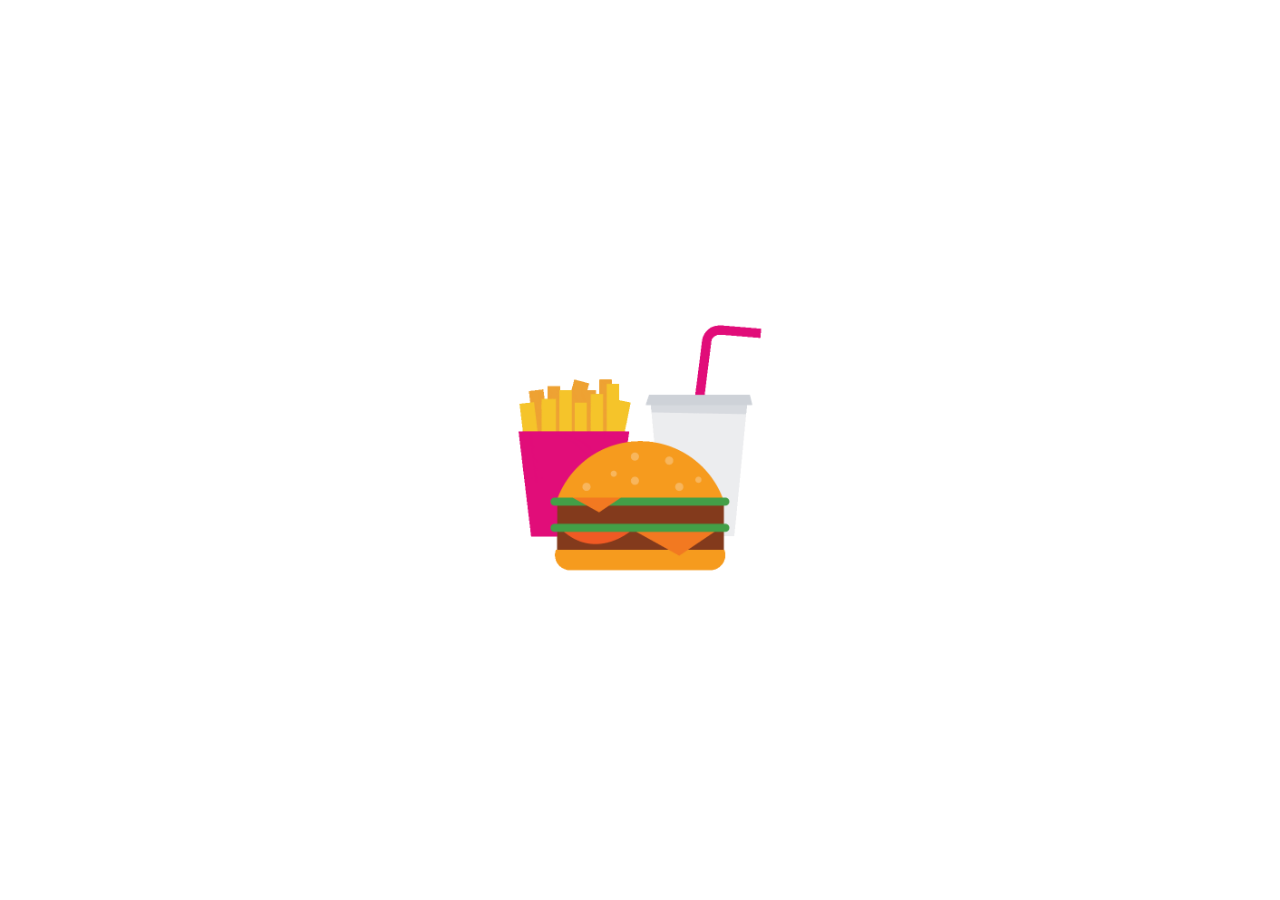
<file: index.html>
<!DOCTYPE html>
<head>
  
<link rel="stylesheet" href="assets/css/bootstrap.min.css"/>
<link rel="stylesheet" href="assets/css/all.min.css"/>
<link rel="stylesheet" href="assets/css/animate.css"/>
<link rel="stylesheet" href="assets/css/owl.carousel.min.css"/>
<link rel="stylesheet" href="assets/css/owl.theme.default.min.css"/>
<link rel="stylesheet" href="assets/css/magnifiic-popup.css"/>
<link rel="stylesheet" href="https://unpkg.com/aos@next/dist/aos.css" />
<link rel="stylesheet" href="assets/css/style.css"/>
<title>Restaurant Website</title>
</head>
<body>
    <!--Loading Image Before Data Displays-->
     <img src="assets/images/loading/giphy.gif" id="loading"/> 
<div id="data" style="display: none;">
       
    <!--Navbar Starts-->
    <nav class="navbar navbar-expand-lg navbar-light ">
      <div class="container-fluid">
        <a class="navbar-brand" href="index.html"><img class="logo" src="/assets/images/logo/burgerlogo.png"></a>
        <button class="navbar-toggler" type="button" data-bs-toggle="collapse" data-bs-target="#navbarSupportedContent" aria-controls="navbarSupportedContent" aria-expanded="false" aria-label="Toggle navigation">
          <span class="navbar-toggler-icon"></span>
        </button>
        <div class="collapse navbar-collapse" id="navbarSupportedContent">
          <ul class="navbar-nav ms-auto mb-2 mb-lg-0">
            <li class="nav-item">
              <a class="nav-link active" aria-current="page" href="index.html">Home</a>
            </li>
            <li class="nav-item">
              <a class="nav-link" href="about.html">About</a>
            </li>
            <li class="nav-item">
              <a class="nav-link" href="services.html">Services</a>
            </li>
            <li class="nav-item">
              <a class="nav-link" href="menu.html">Our Menu</a>
            </li>
            <li class="nav-item">
              <a class="nav-link" href="contact.html">Contact</a>
            </li>
             
          </ul>
         
        </div>
      </div>
    </nav>
      <!--Navbar Ends-->
      <!--Slider Starts-->
      <section>
      <div id="carouselExampleControls" class="carousel slide carousel-color" data-bs-ride="carousel">
        <div class="carousel-inner">
          <div class="carousel-item active">
            <img src="assets/images/banner/restaurant.jpg" class="d-block w-100" alt="...">
            <div class="container">
              <div class="hero-text">
                <div class="container">
                  <div class="row">
                    <div class="col-lg-6" data-aos="fade-right" data-aos-duration="3000">
                      <h3>We Released Our New Monster</h3>
                      <p class="text-justify">
                        <div>All Tasty Food Are Found in this website So What Are You Waiting For Press This Button and Order Now</div></p>      
                        <button class="btn btn-danger">Order Now</button>
                        <button class="btn btn-warning">Learn More</button>

                      </div>
               
                </div>
               </div>
              </div>
            </div>
          </div>
          <div class="carousel-item">
            <img src="assets/images/banner/restaurant.jpg" class="d-block w-100" alt="...">
            <div class="container">
              <div class="container">
                <div class="hero-text">
                  <div class="container">
                    <div class="row">
                      <div class="col-lg-6" data-aos="fade-right" data-aos-duration="2000">
                        <h3>We Released Our New Monster</h3>
                        <p class="text-justify">
                          <div>All Tasty Food Are Found in this website So What Are You Waiting For Press This Button and Order Now</div></p>      
                          <button class="btn btn-danger">Learn More</button>
                        <button class="btn btn-warning">Order Now</button>
                          </div>
                  </div>
                 </div>
                </div>
              </div>
            </div>
          </div>
          <div class="carousel-item" >
            <img src="assets/images/banner/restaurant.jpg" class="d-block w-100" alt="...">
            <div class="container">
              <div class="hero-text mt-4">
                <div class="container">
                  <div class="row">
                    <div class="col-lg-6" data-aos="fade-right" data-aos-duration="2000">
                      <h3>We Released Our New Monster</h3>
                      <p class="text-justify">
                        <div>All Tasty Food Are Found in this website So What Are You Waiting For Press This Button and Order Now</div></p>      
                        <button class="btn btn-danger">Learn More</button>
                        <button class="btn btn-warning">Order Now</button>
                      </div>
               
                </div>
               </div>
              </div>
            </div>
            </div>
          </div>
        </div>
        <button class="carousel-control-prev" type="button" data-bs-target="#carouselExampleControls" data-bs-slide="prev">
          <span class="carousel-control-prev-icon" aria-hidden="true"></span>
          <span class="visually-hidden">Previous</span>
        </button>
        <button class="carousel-control-next" type="button" data-bs-target="#carouselExampleControls" data-bs-slide="next">
          <span class="carousel-control-next-icon" aria-hidden="true"></span>
          <span class="visually-hidden">Next</span>
        </button>
    </section>
    <!--Slider Section Ends -->
  <section class="py-5 offer_section layout_padding-bottom">
    <div class="offer_container">
      <div class="container">
        <div class="row justify-content-center">
          <div class="col-lg-6" data-aos="fade-right" data-aos-duration="2000">
          <div class="box">
             <div class="img-box">
               <img src="assets/images/grid/burger.jpg"  class="zoom-img"/>
             </div>
             <div class="detail-box">
              <h5>Tasty Burger</h5>
              <h6>
                <span>20%</span> Off
              </h6>
              <a class="btn btn-warning" href="order.html">Order Now</a>
            </div>
         </div>
          </div>
          <div class="col-lg-6"   data-aos="fade-right" data-aos-duration="4000">
            <div class="box">
              <div class="img-box">
               <img src="assets/images/grid/pizza.jpg"  class="zoom-img"/>
              </div>
              <div class="detail-box">
                <h5>Tasty Pizza</h5>
                <h6>
                  <span>20%</span> Off
                </h6>
                <a class="btn btn-warning" href="order.html">Order Now</a>
              </div>
          </div>
          </div>
        </div>
      </div>
    </div>

  </section>
  <section class="py-5 food_section layout_padding-bottom">
    <div class="container">
    <div class="header_container heading_container" data-aos="fade-right" data-aos-duration="2000">
      <h2 class="text-center">Our Menu</h2>
    </div>
    
    <div class="filters-content mt-4"   >
      <div class="container  ">
        <div class="row justify-content-center  grid-item">
          <div class="col-lg-4 text-center items menu-item burger"data-aos="fade-right" data-aos-duration="4000">
     <div class="box">
       <div>
         <div class="img-box">
        <a href="menu.html" class="zoom-img"><img src="/assets/images/grid/f1.png"/></a>  
         </div>
         <div class="detail-box">
           <h5>Delicious Pizza</h5>
           <p>Veniam debitis quaerat officiis quasi cupiditate quo, quisquam velit, magnam voluptatem repellendus sed eaque</p>
        <div class="options">
         <h5>20$</h5>
         <span class="btn btn-warning shopping-cart">Add to Cart</span>
     
         </div>
         </div>
         
       </div>
     </div>
          </div>
         <div class="col-lg-4 text-center items menu-item  burger" data-aos="fade-right" data-aos-duration="2000" >
         <div class="box">
           <div>
             <div class="img-box">
              <a href="menu.html"><img src="/assets/images/grid/f2.png" class="zoom-img"/></a> 
             </div>
             <div class="detail-box">
               <h5>Delicious Burger
               </h5>
               <p>Veniam debitis quaerat officiis quasi cupiditate quo, quisquam velit, magnam voluptatem repellendus sed eaque</p>
            <div class="options">
             <h5>20$</h5>
             <span class="btn btn-warning shopping-cart">Add to Cart</span>
             </div>
             </div>
             
           </div>
         </div>
         </div>
         <div class="col-lg-4 text-center items menu-item pizza" data-aos="fade-right" data-aos-duration="2000">
             <div class="box">
               <div>
                 <div class="img-box">
                  <a href="menu.html" class="zoom-img"><img src="/assets/images/grid/f3.png"/></a>
                 </div>
                 <div class="detail-box">
                   <h5>Delicious Pizza</h5>
                   <p>Veniam debitis quaerat officiis quasi cupiditate quo, quisquam velit, magnam voluptatem repellendus sed eaque</p>
                <div class="options">
                 <h5>20$</h5>
                 <span class="btn btn-warning shopping-cart">Add to Cart</span>
     
                 </div>
                 </div>
                 
               </div>
             </div>
          </div>
       
  </div>
          <div class="btn-box justify-content-center">
            <a href="menu.html" class="btn btn-warning text-center mt-4">View All</a>
           </div>
      </div>
     
    
    </div>
    </div>

    
  </section>
  <section class="py-5 about_section layout_padding">
<div class="container">
  <div class="row justify-content-center">
    <div class="col-lg-6" data-aos="fade-left" data-aos-duration="2000">
      <div class="img-box">
        <img src="assets/images/images/about-img.png" class="img-fluid"/>
      </div>
    </div>
    <div class="col-lg-6" data-aos="fade-right" data-aos-duration="2000">
      <div class="detail-box">
        <div class="heading_container">
          <h2>
            We Provide Tasty Burger
          </h2>
        </div>
        <p>
          There are many variations of passages of Lorem Ipsum available, but the majority have suffered alteration
          in some form, by injected humour, or randomised words which don't look even slightly believable. If you
          are going to use a passage of Lorem Ipsum, you need to be sure there isn't anything embarrassing hidden in
          the middle of text. All
        </p>
        <a href="about.html" class="btn btn-warning">
          Read More
        </a>
      </div>
     
    </div>
  </div>
</div>
  </section>
  <section class="py-5" data-aos="fade-up" data-aos-duration="2000">
    <div class="container">
      <h2 class="text-center">Our Clients </h2>
<div class="owl-carousel owl-theme mt-4">
  <div class="item"><a href="assets/images/slider/c1.png" class="test-popup-link"><img src="assets/images/slider/c1.png"  class="zoom-img"/></a></div>
  <div class="item"><a href="assets/images/slider/c2.png"  class="test-popup-link"><img src="assets/images/slider/c2.png"  class="zoom-img"/></a></div>
  <div class="item"><a href="assets/images/slider/c3.png"  class="test-popup-link"><img src="assets/images/slider/c3.png"  class="zoom-img"/></a></div>
  <div class="item"><a href="assets/images/slider/c4.png"  class="test-popup-link"><img src="assets/images/slider/c4.png"  class="zoom-img"/></a></div>
  <div class="item"><a href="assets/images/slider/c5.jpg"  class="test-popup-link"><img src="assets/images/slider/c5.jpg"  class="zoom-img"/></a></div>
  <div class="item"><a href="assets/images/slider/caffie.png"  class="test-popup-link"><img src="assets/images/slider/caffie.png"  class="zoom-img"/></a></div>
</div>
    </div>
  </section>
<!--Footer Section Starts-->
<!-- Footer -->
<footer class="text-center text-lg-start  text-muted footer_section">
  <!-- Section: Social media -->
  

  <!-- Section: Links  -->
  <section class="">
    <div class="container text-center text-md-start mt-5">
      <!-- Grid row -->
      <div class="row mt-3">
        <!-- Grid column -->
        <div class="col-md-3 col-lg-4 col-xl-3 mx-auto mb-4">
          <!-- Content -->
          
          <a href="index.html"> <img src="assets/images/logo/white.png" class="logo"/> </a>   
           
          <p class="text-white">
            Here you can use rows and columns to organize your footer content. Lorem ipsum
            dolor sit amet, consectetur adipisicing elit.
          </p>
          <div>
            <a href="" class="me-4 text-reset">
              <i class="fab fa-facebook-f"></i>
            </a>
            <a href="" class="me-4 text-reset">
              <i class="fab fa-twitter"></i>
            </a>
            
            <a href="" class="me-4 text-reset">
              <i class="fab fa-instagram"></i>
            </a>
            <a href="" class="me-4 text-reset">
              <i class="fab fa-linkedin"></i>
            </a>
            
          </div>
        </div>
       
        <!-- Grid column -->

        <!-- Grid column -->
        <div class="col-md-2 col-lg-2 col-xl-2 mx-auto mb-4">
          <!-- Links -->
          <h6 class="text-uppercase fw-bold mb-4 text-white">
            Useful Links
          </h6>
          <p>
            <a href="index.html" class="text-reset">Home</a>
          </p>
          <p>
            <a href="about.html" class="text-reset">About</a>
          </p>
          <p>
            <a href="services.html" class="text-reset">Our Services</a>
          </p>
          <p>
            <a href="menu.html" class="text-reset">Our Menu</a>
          </p>
          <p>
            <a href="contact.html" class="text-reset">Contact</a>
          </p>
        </div>
        <!-- Grid column -->

      

        <!-- Grid column -->
        <div class="col-md-4 col-lg-3 col-xl-3 mx-auto mb-md-0 mb-4">
          <!-- Links -->
          <h6 class="text-uppercase fw-bold mb-4 text-white">Contact</h6>
          <p class="text-white"><i class="fas fa-home me-3"></i> New York, NY 10012, US</p>
          <p class="text-white">
            <i class="fas fa-envelope me-3"></i>
            info@example.com
          </p>
          <p class="text-white"><i class="fas fa-phone me-3"></i> + 01 234 567 88</p>
          <p class="text-white"><i class="fas fa-print me-3"></i> + 01 234 567 89</p>
        </div>
        <!-- Grid column -->
      </div>
      <!-- Grid row -->
    </div>
  </section>
  <!-- Section: Links  -->

  <!-- Copyright -->
  <div class="text-center text-white p-4" style="background-color: rgba(0, 0, 0, 0.05);">
    © 2021 Copyright:
    <a class="text-reset text-white fw-bold" href="https://mdbootstrap.com/">MDBootstrap.com</a>
  </div>
  <!-- Copyright -->
</footer>
<!-- Footer -->
<!--Footer Section Ends -->
</div>  
 </body>
 <script src="https://unpkg.com/aos@next/dist/aos.js"></script>
<script type="text/javascript" src="assets/js/bootstrap.min.js"></script>
<script type="text/javascript" src="assets/js/jquery.js"></script>
<script type="text/javascript" src="assets/js/owl.carousel.min.js"></script>
<script type="text/javascript" src="assets/js/jquery.magnific-popup.js"></script>
<script type="text/javascript" src="assets/js/isotope.pkgd.min.js"></script>
<script type="text/javascript" src="assets/js/script.js"></script>
 </html>
</file>
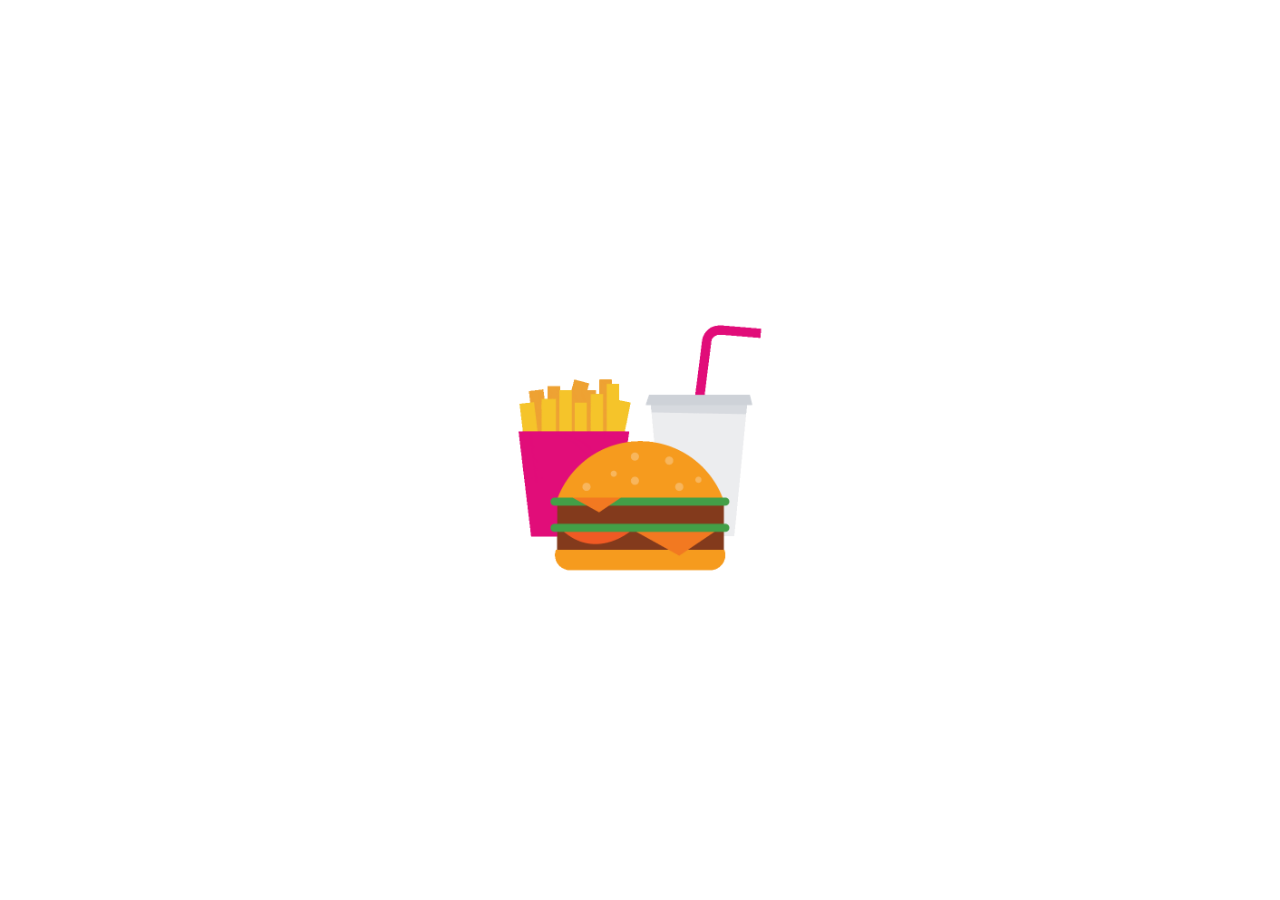
<file: about.html>
<!DOCTYPE html>
<head>
  <link rel="preconnect" href="https://fonts.googleapis.com">
  <link rel="preconnect" href="https://fonts.gstatic.com" crossorigin>
  <link href="https://fonts.googleapis.com/css2?family=Tajawal:wght@200;300;400;500;700;800;900&display=swap" rel="stylesheet">
<link rel="stylesheet" href="assets/css/bootstrap.min.css"/>
<link rel="stylesheet" href="assets/css/all.min.css"/>
<link rel="stylesheet" href="assets/css/animate.css"/>
<link rel="stylesheet" href="assets/css/owl.carousel.min.css"/>
<link rel="stylesheet" href="assets/css/owl.theme.default.min.css"/>
<link rel="stylesheet" href="https://unpkg.com/aos@next/dist/aos.css" />
<link rel="stylesheet" href="assets/css/magnifiic-popup.css"/>
<link rel="stylesheet" href="assets/css/style.css"/>
<title>Restaurant Website</title>
</head>
<body>
    <!--Loading Image Before Data Displays-->
     <img src="assets/images/loading/giphy.gif" id="loading"/> 
<div id="data" style="display: none;">
       
    <!--Navbar Starts-->
    <nav class="navbar navbar-expand-lg navbar-light ">
      <div class="container-fluid">
        <a class="navbar-brand" href="index.html"><img class="logo" src="/assets/images/logo/burgerlogo.png"></a>
        <button class="navbar-toggler" type="button" data-bs-toggle="collapse" data-bs-target="#navbarSupportedContent" aria-controls="navbarSupportedContent" aria-expanded="false" aria-label="Toggle navigation">
          <span class="navbar-toggler-icon"></span>
        </button>
        <div class="collapse navbar-collapse" id="navbarSupportedContent">
          <ul class="navbar-nav ms-auto mb-2 mb-lg-0">
            <li class="nav-item">
              <a class="nav-link active" aria-current="page" href="index.html">Home</a>
            </li>
            <li class="nav-item">
              <a class="nav-link" href="about.html">About</a>
            </li>
            <li class="nav-item">
              <a class="nav-link" href="services.html">Services</a>
            </li>
            <li class="nav-item">
              <a class="nav-link" href="menu.html">Product List</a>
            </li>
            <li class="nav-item">
              <a class="nav-link" href="contact.html">Contact</a>
            </li>
             
          </ul>
         
        </div>
      </div>
    </nav>
      <!--Navbar Ends-->
      <!--Slider Starts-->
      <section class="parallax">
      <div class="container">
        <div class="text-option" data-aos="fade-up" data-aos-duration="2000">
            <h1 class="text-center">About Us</h1>
            <ul>
                <li><a href="index.html">Home</a></li>
                <li><a href="about.html">About Us</a></li>

            </ul>
        </div>
      </div>
    </section>
    <!--Slider Section Ends -->
  
  
  <section class="py-5 about_section layout_padding">
<div class="container">
  <div class="row justify-content-center">
    <div class="col-lg-6" data-aos="fade-right" data-aos-duration="2000">
      <div class="img-box">
        <img src="assets/images/images/about-img.png" class="img-fluid"/>
      </div>
    </div>
    <div class="col-lg-6" data-aos="fade-right" data-aos-duration="2000">
      <div class="detail-box">
        <div class="heading_container">
          <h2>
            We Provide Tasty Burger
          </h2>
        </div>
        <p>
          There are many variations of passages of Lorem Ipsum available, but the majority have suffered alteration
          in some form, by injected humour, or randomised words which don't look even slightly believable. If you
          are going to use a passage of Lorem Ipsum, you need to be sure there isn't anything embarrassing hidden in
          the middle of text. All
        </p>
        
      </div>
     
    </div>
  </div>
</div>
  </section>
  <section class="py-5" data-aos="fade-up" data-aos-duration="2000">
    <div class="container">
      <h2 class="text-center">Our Clients </h2>
<div class="owl-carousel owl-theme mt-4">
  <div class="item"><a href="assets/images/slider/c1.png" class="test-popup-link"><img src="assets/images/slider/c1.png"/></a></div>
  <div class="item"><a href="assets/images/slider/c2.png"  class="test-popup-link"><img src="assets/images/slider/c2.png"/></a></div>
  <div class="item"><a href="assets/images/slider/c3.png"  class="test-popup-link"><img src="assets/images/slider/c3.png"/></a></div>
  <div class="item"><a href="assets/images/slider/c4.png"  class="test-popup-link"><img src="assets/images/slider/c4.png"/></a></div>
  <div class="item"><a href="assets/images/slider/c5.jpg"  class="test-popup-link"><img src="assets/images/slider/c5.jpg"/></a></div>
  <div class="item"><a href="assets/images/slider/caffie.png"  class="test-popup-link"><img src="assets/images/slider/caffie.png"/></a></div>
</div>
    </div>
  </section>
<!--Footer Section Starts-->
<!-- Footer -->
<footer class="text-center text-lg-start  text-muted footer_section">
  <!-- Section: Social media -->
  

  <!-- Section: Links  -->
  <section class="">
    <div class="container text-center text-md-start mt-5">
      <!-- Grid row -->
      <div class="row mt-3">
        <!-- Grid column -->
        <div class="col-md-3 col-lg-4 col-xl-3 mx-auto mb-4">
          <!-- Content -->
          
          <a href="index.html"> <img src="assets/images/logo/white.png" class="logo"/> </a>   
           
          <p class="text-white">
            Here you can use rows and columns to organize your footer content. Lorem ipsum
            dolor sit amet, consectetur adipisicing elit.
          </p>
          <div>
            <a href="" class="me-4 text-reset">
              <i class="fab fa-facebook-f"></i>
            </a>
            <a href="" class="me-4 text-reset">
              <i class="fab fa-twitter"></i>
            </a>
            
            <a href="" class="me-4 text-reset">
              <i class="fab fa-instagram"></i>
            </a>
            <a href="" class="me-4 text-reset">
              <i class="fab fa-linkedin"></i>
            </a>
            
          </div>
        </div>
       
        <!-- Grid column -->

        <!-- Grid column -->
        <div class="col-md-2 col-lg-2 col-xl-2 mx-auto mb-4">
          <!-- Links -->
          <h6 class="text-uppercase fw-bold mb-4 text-white">
            Useful Links
          </h6>
          <p>
            <a href="index.html" class="text-reset">Home</a>
          </p>
          <p>
            <a href="about.html" class="text-reset">About</a>
          </p>
          <p>
            <a href="services.html" class="text-reset">Our Services</a>
          </p>
          <p>
            <a href="menu.html" class="text-reset">Our Menu</a>
          </p>
          <p>
            <a href="contact.html" class="text-reset">Contact</a>
          </p>
        </div>
        <!-- Grid column -->

      

        <!-- Grid column -->
        <div class="col-md-4 col-lg-3 col-xl-3 mx-auto mb-md-0 mb-4">
          <!-- Links -->
          <h6 class="text-uppercase fw-bold mb-4 text-white">Contact</h6>
          <p class="text-white"><i class="fas fa-home me-3"></i> New York, NY 10012, US</p>
          <p class="text-white">
            <i class="fas fa-envelope me-3"></i>
            info@example.com
          </p>
          <p class="text-white"><i class="fas fa-phone me-3"></i> + 01 234 567 88</p>
          <p class="text-white"><i class="fas fa-print me-3"></i> + 01 234 567 89</p>
        </div>
        <!-- Grid column -->
      </div>
      <!-- Grid row -->
    </div>
  </section>
  <!-- Section: Links  -->

  <!-- Copyright -->
  <div class="text-center text-white p-4" style="background-color: rgba(0, 0, 0, 0.05);">
    © 2021 Copyright:
    <a class="text-reset text-white fw-bold" href="https://mdbootstrap.com/">MDBootstrap.com</a>
  </div>
  <!-- Copyright -->
</footer>
<!-- Footer -->
<!--Footer Section Ends -->
</div>  
 </body>
<script src="https://unpkg.com/aos@next/dist/aos.js"></script>
<script type="text/javascript" src="assets/js/bootstrap.min.js"></script>
<script type="text/javascript" src="assets/js/jquery.js"></script>
<script type="text/javascript" src="assets/js/owl.carousel.min.js"></script>
<script type="text/javascript" src="assets/js/jquery.magnific-popup.js"></script>
<script type="text/javascript" src="assets/js/isotope.pkgd.min.js"></script>
<script type="text/javascript" src="assets/js/script.js"></script>
</html>
</file>
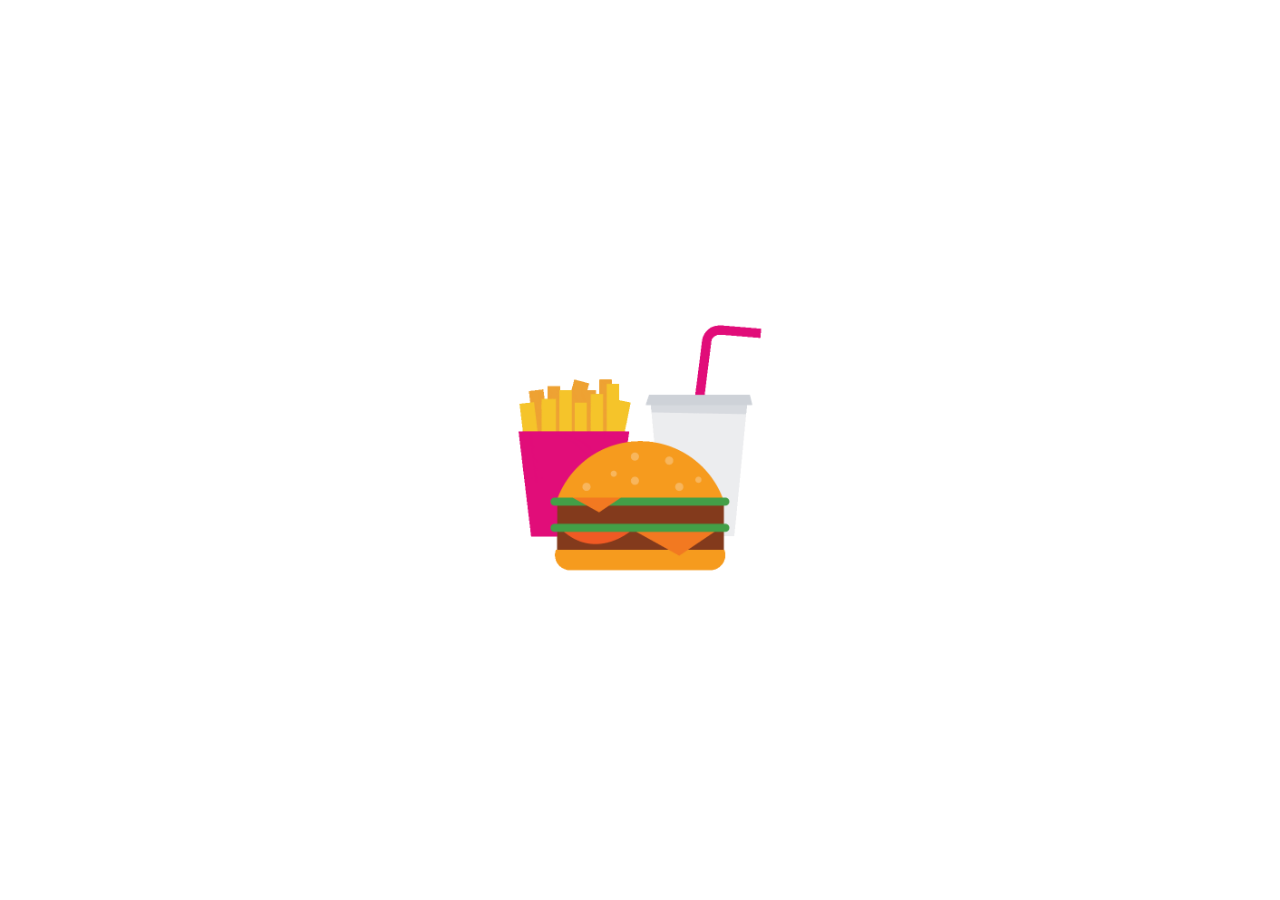
<file: cart.html>
<!DOCTYPE html>
<head>
  <link rel="preconnect" href="https://fonts.googleapis.com">
  <link rel="preconnect" href="https://fonts.gstatic.com" crossorigin>
  <link href="https://fonts.googleapis.com/css2?family=Tajawal:wght@200;300;400;500;700;800;900&display=swap" rel="stylesheet">
<link rel="stylesheet" href="assets/css/bootstrap.min.css"/>
<link rel="stylesheet" href="assets/css/all.min.css"/>
<link rel="stylesheet" href="assets/css/animate.css"/>
<link rel="stylesheet" href="assets/css/owl.carousel.min.css"/>
<link rel="stylesheet" href="assets/css/owl.theme.default.min.css"/>
<link rel="stylesheet" href="assets/css/magnifiic-popup.css"/>
<link rel="stylesheet" href="assets/css/style.css"/>
<title>Restaurant Website</title>
</head>
<body>
    <!--Loading Image Before Data Displays-->
     <img src="assets/images/loading/giphy.gif" id="loading"/> 
<div id="data" style="display: none;">
       
    <!--Navbar Starts-->
    <nav class="navbar navbar-expand-lg navbar-light ">
      <div class="container-fluid">
        <a class="navbar-brand" href="index.html"><img class="logo" src="/assets/images/logo/burgerlogo.png"></a>
        <button class="navbar-toggler" type="button" data-bs-toggle="collapse" data-bs-target="#navbarSupportedContent" aria-controls="navbarSupportedContent" aria-expanded="false" aria-label="Toggle navigation">
          <span class="navbar-toggler-icon"></span>
        </button>
        <div class="collapse navbar-collapse" id="navbarSupportedContent">
          <ul class="navbar-nav ms-auto mb-2 mb-lg-0">
            <li class="nav-item">
              <a class="nav-link active" aria-current="page" href="index.html">Home</a>
            </li>
            <li class="nav-item">
              <a class="nav-link" href="about.html">About</a>
            </li>
            <li class="nav-item">
              <a class="nav-link" href="services.html">Services</a>
            </li>
            <li class="nav-item">
              <a class="nav-link" href="menu.html">Product List</a>
            </li>
            <li class="nav-item">
              <a class="nav-link" href="contact.html">Contact</a>
            </li>
             
          </ul>
         
        </div>
      </div>
    </nav>
      <!--Navbar Ends-->
      <!--Slider Starts-->
      <section class="parallax">
      <div class="container">
        <div class="text-option">
            <h1 class="text-center">Menu</h1>
            <ul>
                <li><a href="index.html">Home</a></li>
                <li><a href="menu.html">Menu</a></li>

            </ul>
        </div>
      </div>
    </section>
         <section class="py-5 shopping_cart">
            <div class="container">
                <div class="row">
                    <div class="col-md-8">
                        <div class="card">
                            <div class="card-body">
                                <div class="card-title">
                                    <div class="row">
                                        <div class="col">
                                            <h4><b>Shopping Cart</b></h4>
                                        </div>
                                    </div>
                                </div>
                                <div class="row border-top border-bottom">
                                    <div class="row main align-items-center">
                                        <div class="col-md-2">
                                            <img class="img-fluid" src='/assets/images/images/burger.png' alt="" />
                                        </div>
                                        <div class="col">
                                            <div class="text-muted">Burger</div>
                                            <div>Beef Burger</div>
                                        </div>
                                        <div class="col">
                                            &#36; 5.00 <span class="close ">&#10005;</span>
                                        </div>
                                    </div>
                                    <div class="row main align-items-center">
                                        <div class="col-md-2">
                                            <img class="img-fluid zoom-img " src="/assets/images/grid/f1.png" alt="" />
                                        </div>
                                        <div class="col">
                                            <div class="text-muted">Pizza</div>
                                            <div>Cheese Pizza</div>
                                        </div>
                                        <div class="col">
                                            &#36; 15.00<span class="close ">&#10005;</span>
                                        </div>
                                    </div>
                                    <div class="row main align-items-center">
                                        <div class="col-md-2">
                                            <img class="img-fluid zoom-img " src="/assets/images/grid/f2.png" alt="" />
                                        </div>
                                        <div class="col">
                                            <div class="text-muted">Burger</div>
                                            <div>Cheese Burger</div>
                                        </div>
                                        <div class="col">
                                            &#36; 10.00 <span class="close ">&#10005;</span>
                                        </div>
                                    </div>
                                </div>
                             </div>
                        </div>
                    </div>
                    <div class="col-lg-4">
                        <div class="card summary">
                          <div class="card-body">
                            <div class="card-title">
                              <h5>
                                <b>Summary</b>
                              </h5>
                            </div>
                            <hr />
                            <div class="row">
                              <div class="col" style="padding-left: 0;">ITEMS 3</div>
                              <div class="col text-right"> &#36; 30.00</div>
                            </div>
                            <form>
                              <div class="form-group">
                                <label>SHIPPING</label>
                                <select class="form-control text-muted">
                                  <option>Standard-Delivery- &euro;5.00</option>
                                </select>
                              </div>
                              <div class="form-group">
                                <label>GIVE CODE</label>
                                <input type="text" class="form-control" placeholder="Enter your code" id="code" />
                              </div>
                            </form>
                            <div class="row" style="border-top: 1px solid rgba(0,0,0,.1); padding: 2vh 0;">
                              <div class="col">TOTAL PRICE</div>
                              <div class="col text-right"> &#36; 30.00</div>
                            </div>
                            <button class="btn btn-warning block">CHECKOUT</button>
                          </div>
                        </div>
                      </div>
                </div>
            </div>
            
        
      </section>  
  
  
   
<!--Footer Section Starts-->
<!-- Footer -->
<footer class="text-center text-lg-start  text-muted footer_section">
  <!-- Section: Social media -->
  

  <!-- Section: Links  -->
  <section class="">
    <div class="container text-center text-md-start mt-5">
      <!-- Grid row -->
      <div class="row mt-3">
        <!-- Grid column -->
        <div class="col-md-3 col-lg-4 col-xl-3 mx-auto mb-4">
          <!-- Content -->
          
          <a href="index.html"> <img src="assets/images/logo/white.png" class="logo"/> </a>   
           
          <p class="text-white">
            Here you can use rows and columns to organize your footer content. Lorem ipsum
            dolor sit amet, consectetur adipisicing elit.
          </p>
          <div>
            <a href="" class="me-4 text-reset">
              <i class="fab fa-facebook-f"></i>
            </a>
            <a href="" class="me-4 text-reset">
              <i class="fab fa-twitter"></i>
            </a>
            
            <a href="" class="me-4 text-reset">
              <i class="fab fa-instagram"></i>
            </a>
            <a href="" class="me-4 text-reset">
              <i class="fab fa-linkedin"></i>
            </a>
            
          </div>
        </div>
       
        <!-- Grid column -->

        <!-- Grid column -->
        <div class="col-md-2 col-lg-2 col-xl-2 mx-auto mb-4">
          <!-- Links -->
          <h6 class="text-uppercase fw-bold mb-4 text-white">
            Useful Links
          </h6>
          <p>
            <a href="index.html" class="text-reset">Home</a>
          </p>
          <p>
            <a href="about.html" class="text-reset">About</a>
          </p>
          <p>
            <a href="services.html" class="text-reset">Our Services</a>
          </p>
          <p>
            <a href="menu.html" class="text-reset">Our Menu</a>
          </p>
          <p>
            <a href="contact.html" class="text-reset">Contact</a>
          </p>
        </div>
        <!-- Grid column -->

      

        <!-- Grid column -->
        <div class="col-md-4 col-lg-3 col-xl-3 mx-auto mb-md-0 mb-4">
          <!-- Links -->
          <h6 class="text-uppercase fw-bold mb-4 text-white">Contact</h6>
          <p class="text-white"><i class="fas fa-home me-3"></i> New York, NY 10012, US</p>
          <p class="text-white">
            <i class="fas fa-envelope me-3"></i>
            info@example.com
          </p>
          <p class="text-white"><i class="fas fa-phone me-3"></i> + 01 234 567 88</p>
          <p class="text-white"><i class="fas fa-print me-3"></i> + 01 234 567 89</p>
        </div>
        <!-- Grid column -->
      </div>
      <!-- Grid row -->
    </div>
  </section>
  <!-- Section: Links  -->

  <!-- Copyright -->
  <div class="text-center text-white p-4" style="background-color: rgba(0, 0, 0, 0.05);">
    © 2021 Copyright:
    <a class="text-reset text-white fw-bold" href="https://mdbootstrap.com/">MDBootstrap.com</a>
  </div>
  <!-- Copyright -->
</footer>
<!-- Footer -->
<!--Footer Section Ends -->
</div>  
 </body>
 <script src="https://unpkg.com/aos@next/dist/aos.js"></script>
<script type="text/javascript" src="assets/js/bootstrap.min.js"></script>
<script type="text/javascript" src="assets/js/jquery.js"></script>
<script type="text/javascript" src="assets/js/owl.carousel.min.js"></script>
<script type="text/javascript" src="assets/js/jquery.magnific-popup.js"></script>
<script type="text/javascript" src="assets/js/isotope.pkgd.min.js"></script>
<script type="text/javascript" src="assets/js/script.js"></script>
</html>
</file>
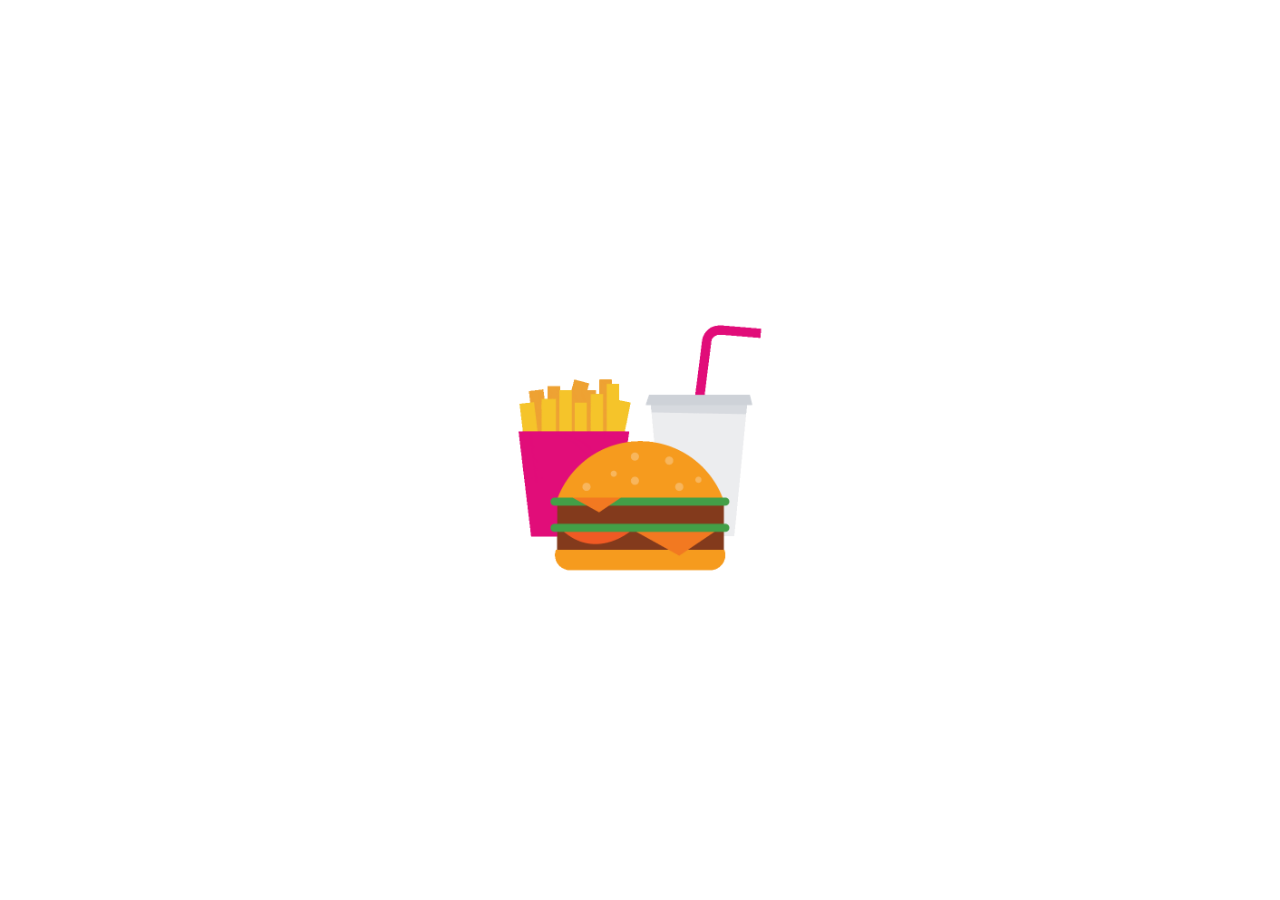
<file: contact.html>
<!DOCTYPE html>
<head>
  <link rel="preconnect" href="https://fonts.googleapis.com">
  <link rel="preconnect" href="https://fonts.gstatic.com" crossorigin>
  <link href="https://fonts.googleapis.com/css2?family=Tajawal:wght@200;300;400;500;700;800;900&display=swap" rel="stylesheet">
<link rel="stylesheet" href="assets/css/bootstrap.min.css"/>
<link rel="stylesheet" href="assets/css/all.min.css"/>
<link rel="stylesheet" href="assets/css/animate.css"/>
<link rel="stylesheet" href="assets/css/owl.carousel.min.css"/>
<link rel="stylesheet" href="assets/css/owl.theme.default.min.css"/>
<link rel="stylesheet" href="assets/css/magnifiic-popup.css"/>
<link rel="stylesheet" href="https://unpkg.com/aos@next/dist/aos.css" />
<link rel="stylesheet" href="assets/css/style.css"/>
<title>Restaurant Website</title>
</head>
<body>
    <!--Loading Image Before Data Displays-->
     <img src="assets/images/loading/giphy.gif" id="loading"/> 
<div id="data" style="display: none;">
       
    <!--Navbar Starts-->
    <nav class="navbar navbar-expand-lg navbar-light ">
      <div class="container-fluid">
        <a class="navbar-brand" href="index.html"><img class="logo" src="/assets/images/logo/burgerlogo.png"></a>
        <button class="navbar-toggler" type="button" data-bs-toggle="collapse" data-bs-target="#navbarSupportedContent" aria-controls="navbarSupportedContent" aria-expanded="false" aria-label="Toggle navigation">
          <span class="navbar-toggler-icon"></span>
        </button>
        <div class="collapse navbar-collapse" id="navbarSupportedContent">
          <ul class="navbar-nav ms-auto mb-2 mb-lg-0">
            <li class="nav-item">
              <a class="nav-link active" aria-current="page" href="index.html">Home</a>
            </li>
            <li class="nav-item">
              <a class="nav-link" href="about.html">About</a>
            </li>
            <li class="nav-item">
              <a class="nav-link" href="services.html">Services</a>
            </li>
            <li class="nav-item">
              <a class="nav-link" href="menu.html">Product List</a>
            </li>
            <li class="nav-item">
              <a class="nav-link" href="contact.html">Contact</a>
            </li>
             
          </ul>
         
        </div>
      </div>
    </nav>
      <!--Navbar Ends-->
      <!--Slider Starts-->
      <section class="parallax">
      <div class="container">
        <div class="text-option" data-aos="fade-up" data-aos-duration="2000">
            <h1 class="text-center">Contact Us</h1>
            <ul>
                <li><a href="index.html">Home</a></li>
                <li><a href="services.html">Contact</a></li>

            </ul>
        </div>
      </div>
    </section>
 <section class="py-5  mt-4" data-aos="fade-up" data-aos-duration="2000">
    <div class="container px-5">
      <div class="container mt-4">
        <form class="mx-auto d-flex justify-content-center col-8">    
          <div class="contact-form-page">
            <div class="form-contact">
              
              <h1 class="text-center">Send Us A Message</h1>

              <p class="text-center">Lorem ipsum dolor sit amet consectetur adipisicing elit. In corrupti, tenetur fugit quibusdam sed quaerat quo sapiente, id nisi eveniet inventore iure, provident eius rerum libero et quasi molestiae eum!</p>

              <div class="row">

                <div class="col-lg-6 col-sm-4 col-xs-12">
                  <input name="name" placeholder="First Name *" type="text">
                </div>

                <div class="col-lg-6 col-sm-4 col-xs-12">
                  <input name="name" placeholder="Last Name *" type="text">
                </div>

                <div class="col-lg-6 col-sm-4 col-xs-12">
                  <input name="email" placeholder="Email *" type="text">
                </div>

                <div class="col-lg-6 col-sm-4 col-xs-12">
                  <input name="name" placeholder="Phone Number *" type="text">
                </div>

                <div class="col-lg-12 col-sm-12 col-xs-12">
                  <textarea name="message" placeholder="Enter Your Message *" rows="8"></textarea>
                </div>

                <div class="col-lg-12">
                  <div class="d-grid gap-2">
                    <button type="submit" class="btn btn-warning">Send</button>
                  </div>
                </div>

              </div>
            </div>
          </div>
        </form>      
      </div>

    </div>
  </section>
<!--Footer Section Starts-->
<!-- Footer -->
<footer class="text-center text-lg-start  text-muted footer_section">
    <!-- Section: Social media -->
    
  
    <!-- Section: Links  -->
    <section class="">
      <div class="container text-center text-md-start mt-5">
        <!-- Grid row -->
        <div class="row mt-3">
          <!-- Grid column -->
          <div class="col-md-3 col-lg-4 col-xl-3 mx-auto mb-4">
            <!-- Content -->
            
            <a href="index.html"> <img src="assets/images/logo/white.png" class="logo"/> </a>   
             
            <p class="text-white">
              Here you can use rows and columns to organize your footer content. Lorem ipsum
              dolor sit amet, consectetur adipisicing elit.
            </p>
            <div>
              <a href="" class="me-4 text-reset">
                <i class="fab fa-facebook-f"></i>
              </a>
              <a href="" class="me-4 text-reset">
                <i class="fab fa-twitter"></i>
              </a>
              
              <a href="" class="me-4 text-reset">
                <i class="fab fa-instagram"></i>
              </a>
              <a href="" class="me-4 text-reset">
                <i class="fab fa-linkedin"></i>
              </a>
              
            </div>
          </div>
         
          <!-- Grid column -->
  
          <!-- Grid column -->
          <div class="col-md-2 col-lg-2 col-xl-2 mx-auto mb-4">
            <!-- Links -->
            <h6 class="text-uppercase fw-bold mb-4 text-white">
              Useful Links
            </h6>
            <p>
              <a href="index.html" class="text-reset">Home</a>
            </p>
            <p>
              <a href="about.html" class="text-reset">About</a>
            </p>
            <p>
              <a href="services.html" class="text-reset">Our Services</a>
            </p>
            <p>
              <a href="menu.html" class="text-reset">Our Menu</a>
            </p>
            <p>
              <a href="contact.html" class="text-reset">Contact</a>
            </p>
          </div>
          <!-- Grid column -->
  
        
  
          <!-- Grid column -->
          <div class="col-md-4 col-lg-3 col-xl-3 mx-auto mb-md-0 mb-4">
            <!-- Links -->
            <h6 class="text-uppercase fw-bold mb-4 text-white">Contact</h6>
            <p class="text-white"><i class="fas fa-home me-3"></i> New York, NY 10012, US</p>
            <p class="text-white">
              <i class="fas fa-envelope me-3"></i>
              info@example.com
            </p>
            <p class="text-white"><i class="fas fa-phone me-3"></i> + 01 234 567 88</p>
            <p class="text-white"><i class="fas fa-print me-3"></i> + 01 234 567 89</p>
          </div>
          <!-- Grid column -->
        </div>
        <!-- Grid row -->
      </div>
    </section>
    <!-- Section: Links  -->
  
    <!-- Copyright -->
    <div class="text-center text-white p-4" style="background-color: rgba(0, 0, 0, 0.05);">
      © 2021 Copyright:
      <a class="text-reset text-white fw-bold" href="https://mdbootstrap.com/">MDBootstrap.com</a>
    </div>
    <!-- Copyright -->
  </footer>
<!-- Footer -->
<!--Footer Section Ends -->
</div>  
 </body>

<script type="text/javascript" src="assets/js/bootstrap.min.js"></script>
<script src="https://unpkg.com/aos@next/dist/aos.js"></script>
<script type="text/javascript" src="assets/js/jquery.js"></script>
<script type="text/javascript" src="assets/js/owl.carousel.min.js"></script>
<script type="text/javascript" src="assets/js/jquery.magnific-popup.js"></script>
<script type="text/javascript" src="assets/js/isotope.pkgd.min.js"></script>
<script type="text/javascript" src="assets/js/script.js"></script>
</html>
</file>
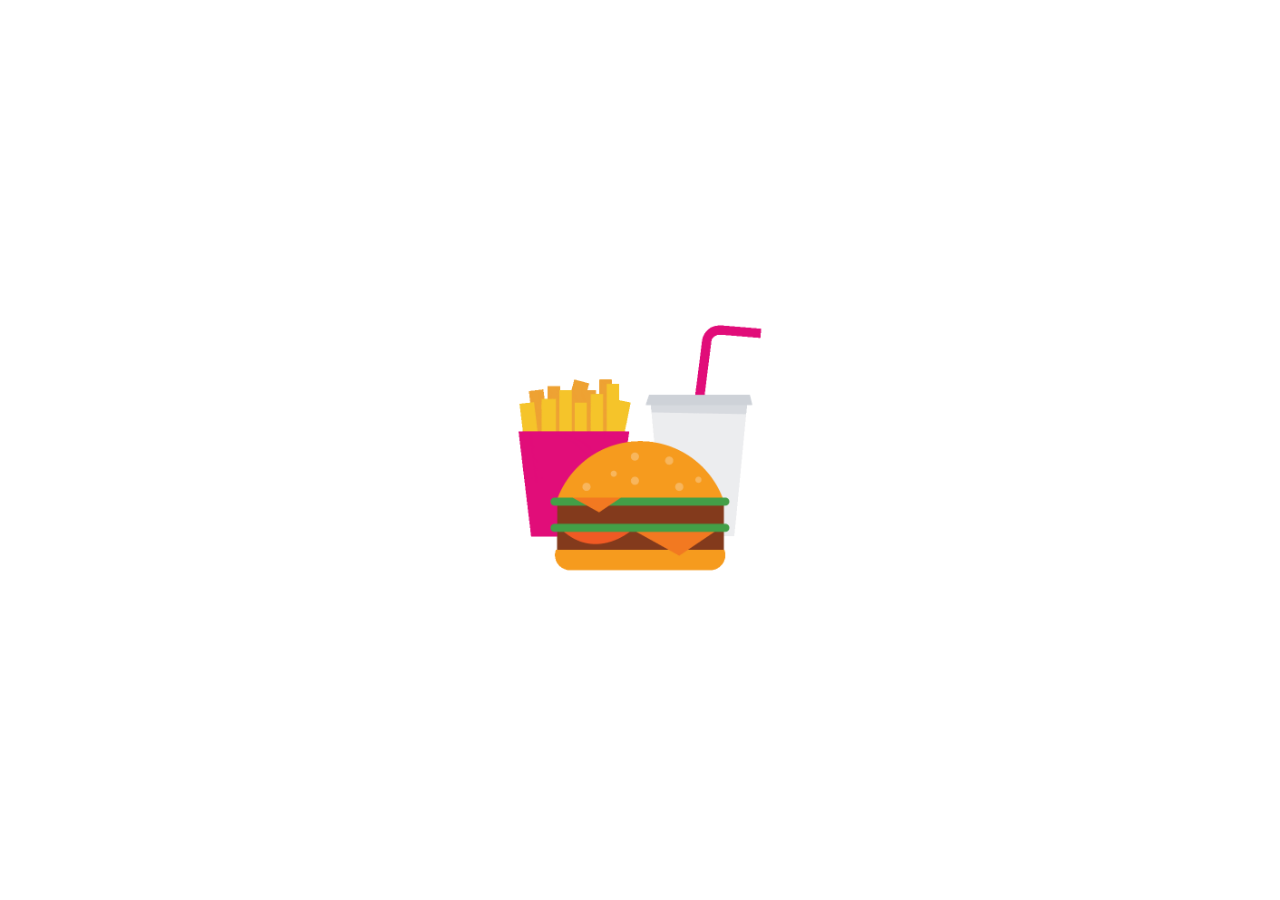
<file: menu.html>
<!DOCTYPE html>
<head>
  <link rel="preconnect" href="https://fonts.googleapis.com">
  <link rel="preconnect" href="https://fonts.gstatic.com" crossorigin>
  <link href="https://fonts.googleapis.com/css2?family=Tajawal:wght@200;300;400;500;700;800;900&display=swap" rel="stylesheet">
<link rel="stylesheet" href="assets/css/bootstrap.min.css"/>
<link rel="stylesheet" href="assets/css/all.min.css"/>
<link rel="stylesheet" href="assets/css/animate.css"/>
<link rel="stylesheet" href="assets/css/owl.carousel.min.css"/>
<link rel="stylesheet" href="assets/css/owl.theme.default.min.css"/>
<link rel="stylesheet" href="assets/css/magnifiic-popup.css"/>
<link rel="stylesheet" href="https://unpkg.com/aos@next/dist/aos.css" />
<link rel="stylesheet" href="assets/css/style.css"/>
<title>Restaurant Website</title>
</head>
<body>
    <!--Loading Image Before Data Displays-->
     <img src="assets/images/loading/giphy.gif" id="loading"/> 
<div id="data" style="display: none;">
       
    <!--Navbar Starts-->
    <nav class="navbar navbar-expand-lg navbar-light ">
      <div class="container-fluid">
        <a class="navbar-brand" href="index.html"><img class="logo" src="/assets/images/logo/burgerlogo.png"></a>
        <button class="navbar-toggler" type="button" data-bs-toggle="collapse" data-bs-target="#navbarSupportedContent" aria-controls="navbarSupportedContent" aria-expanded="false" aria-label="Toggle navigation">
          <span class="navbar-toggler-icon"></span>
        </button>
        <div class="collapse navbar-collapse" id="navbarSupportedContent">
          <ul class="navbar-nav ms-auto mb-2 mb-lg-0">
            <li class="nav-item">
              <a class="nav-link active" aria-current="page" href="index.html">Home</a>
            </li>
            <li class="nav-item">
              <a class="nav-link" href="about.html">About</a>
            </li>
            <li class="nav-item">
              <a class="nav-link" href="services.html">Services</a>
            </li>
            <li class="nav-item">
              <a class="nav-link" href="menu.html">Product List</a>
            </li>
            <li class="nav-item">
              <a class="nav-link" href="contact.html">Contact</a>
            </li>
             
          </ul>
         
        </div>
      </div>
    </nav>
      <!--Navbar Ends-->
      <!--Slider Starts-->
      <section class="parallax">
      <div class="container">
        <div class="text-option" data-aos="fade-right" data-aos-duration="3000">
            <h1 class="text-center">Menu</h1>
            <ul>
                <li><a href="index.html">Home</a></li>
                <li><a href="menu.html">Menu</a></li>

            </ul>
        </div>
      </div>
    </section>
    <section class="py-5 food_section layout_padding-bottom">
        <div class="container">
       
       
        <div class="filters-content mt-4">
          <div class="container">
            <div class="row justify-content-center ">
              <div class="col-lg-4 text-center " data-aos="fade-right" data-aos-duration="3000" >
         <div class="box">
           <div>
             <div class="img-box">
                <a href="productdetails.html" class="zoom-img "> <img src="/assets/images/grid/f1.png" class="zoom-image"/></a>
             </div>
             <div class="detail-box">
               <h5>Delicious Pizza</h5>
               <p>Veniam debitis quaerat officiis quasi cupiditate quo, quisquam velit, magnam voluptatem repellendus sed eaque</p>
            <div class="options">
             <h5>20$</h5>
             <span class="btn btn-warning shopping-cart">Add to Cart</span>
         
             </div>
             </div>
             
           </div>
         </div>
              </div>
             <div class="col-lg-4 text-center " data-aos="fade-right" data-aos-duration="3000">
             <div class="box">
               <div>
                 <div class="img-box">
                    <a href="productdetails.html" class="zoom-img "><img src="/assets/images/grid/f2.png"/></a> 
                 </div>
                 <div class="detail-box">
                   <h5>Delicious Burger
                   </h5>
                   <p>Veniam debitis quaerat officiis quasi cupiditate quo, quisquam velit, magnam voluptatem repellendus sed eaque</p>
                <div class="options">
                 <h5>20$</h5>
                 <a class="btn btn-warning shopping-cart" href="cart.html">Add to Cart</a>
                 </div>
                 </div>
                 
               </div>
             </div>
             </div>
             <div class="col-lg-4 text-center" data-aos="fade-right" data-aos-duration="3000" >
                 <div class="box">
                   <div>
                     <div class="img-box">
                        <a href="productdetails.html" class="zoom-img "><img src="/assets/images/grid/f3.png"  /></a> 
                     </div>
                     <div class="detail-box">
                       <h5>Delicious Pizza</h5>
                       <p>Veniam debitis quaerat officiis quasi cupiditate quo, quisquam velit, magnam voluptatem repellendus sed eaque</p>
                    <div class="options">
                     <h5>20$</h5>
                     <a class="btn btn-warning shopping-cart" href="cart.html">Add to Cart</a>         
                     </div>
                     </div>
                     
                   </div>
                 </div>
              </div>
              <div class="col-lg-4 text-center " data-aos="fade-right" data-aos-duration="3000" >
                     <div class="box">
                       <div>
                         <div class="img-box">
                            <a href="productdetails.html" class="zoom-img "><img src="/assets/images/grid/f4.png"/></a> 
                         </div>
                         <div class="detail-box">
                           <h5>Delicious Pasta</h5>
                           <p>Veniam debitis quaerat officiis quasi cupiditate quo, quisquam velit, magnam voluptatem repellendus sed eaque</p>
                        <div class="options">
                         <h5>20$</h5>
                         <a class="btn btn-warning shopping-cart" href="cart.html">Add to Cart</a>
         
                         </div>
                         </div>
                         
                       </div>
                     </div>
              </div>
                   <div class="col-lg-4 text-center "data-aos="fade-right" data-aos-duration="3000">
                         <div class="box">
                           <div>
                             <div class="img-box">
                                <a href="productdetails.html" class="zoom-img"><img src="/assets/images/grid/f5.png"/></a>
                             </div>
                             <div class="detail-box">
                               <h5>French Fries</h5>
                               <p>Veniam debitis quaerat officiis quasi cupiditate quo, quisquam velit, magnam voluptatem repellendus sed eaque</p>
                            <div class="options">
                             <h5>20$</h5>
                             <a class="btn btn-warning shopping-cart" href="cart.html">Add to Cart</a>
         
                             </div>
                             </div>
                             
                           </div>
                         </div>
              </div>
              <div class="col-lg-4 text-center " data-aos="fade-right" data-aos-duration="3000">
                             <div class="box">
                               <div>
                                 <div class="img-box">
                                 <a href="productdetails.html" class="zoom-img "><img src="/assets/images/grid/f6.png"/></a>
                                 </div>
                                 <div class="detail-box">
                                   <h5>Tasty Burger
                                   </h5>
                                   <p>Veniam debitis quaerat officiis quasi cupiditate quo, quisquam velit, magnam voluptatem repellendus sed eaque</p>
                                <div class="options">
                                 <h5>20$</h5>
                                 <a class="btn btn-warning shopping-cart" href="cart.html">Add to Cart</a>
         
                                 </div>
                                 </div>
                                 
                               </div>
                             </div>
              </div>
              <div class="col-lg-4 text-center" data-aos="fade-right" data-aos-duration="3000">
                                 <div class="box">
                                   <div>
                                     <div class="img-box">
                                        <a href="productdetails.html" class="zoom-img "> <img src="/assets/images/grid/f7.png"/></a>
                                     </div>
                                     <div class="detail-box">
                                       <h5>Tasty Burger
                                       </h5>
                                       <p>Veniam debitis quaerat officiis quasi cupiditate quo, quisquam velit, magnam voluptatem repellendus sed eaque</p>
                                    <div class="options">
                                     <h5>20$</h5>
                                     <a class="btn btn-warning shopping-cart" href="cart.html">Add to Cart</a>
         
                                     </div>
                                     </div>
                                     
                                   </div>
                                 </div>
              </div>
              <div class="col-lg-4 text-center" data-aos="fade-right" data-aos-duration="3000">
                                     <div class="box">
                                       <div>
                                         <div class="img-box">
                                        <a href="productdetails.html" class="zoom-img "><img src="/assets/images/grid/f8.png"/></a>
                                         </div>
                                         <div class="detail-box">
                                           <h5>Tasty Burger</h5>
                                           <p>Veniam debitis quaerat officiis quasi cupiditate quo, quisquam velit, magnam voluptatem repellendus sed eaque</p>
                                        <div class="options">
                                         <h5>20$</h5>
                                         <a class="btn btn-warning shopping-cart" href="cart.html">Add to Cart</a>
         
                                         </div>
                                         </div>
                                         
                                       </div>
                                     </div>
              </div>
              <div class="col-lg-4 text-center " data-aos="fade-right" data-aos-duration="3000">
                                         <div class="box">
                                           <div>
                                             <div class="img-box">
                                               <a href="productdetails.html" class="zoom-img "><img src="/assets/images/grid/f9.png"/></a>
                                             </div>
                                             <div class="detail-box">
                                               <h5>Delicious Pasta</h5>
                                               <p>Veniam debitis quaerat officiis quasi cupiditate quo, quisquam velit, magnam voluptatem repellendus sed eaque</p>
                                            <div class="options">
                                             <h5>20$</h5>
                                             <a class="btn btn-warning shopping-cart" href="cart.html">Add to Cart</a>
         
                                             </div>
                                             </div>
                                             
                                           </div>
                                         </div>
              </div>
            </div>
            <div class="row justify-content-center" data-aos="fade-right" data-aos-duration="3000">
                <div class="col-lg-12 text-center">
                    <div class="pagination">
                        <a href="#">&laquo;</a>
                        <a href="#">1</a>
                        <a class="active" href="#">2</a>
                        <a href="#">3</a>
                        <a href="#">4</a>
                        <a href="#">5</a>
                        <a href="#">6</a>
                        <a href="#">&raquo;</a>
                      </div>
                </div>
               
            </div> 
          </div>
         
        
        </div>
        </div>
      </section>  
  
  
   
<!--Footer Section Starts-->
<!-- Footer -->
<footer class="text-center text-lg-start  text-muted footer_section">
  <!-- Section: Social media -->
  

  <!-- Section: Links  -->
  <section class="">
    <div class="container text-center text-md-start mt-5">
      <!-- Grid row -->
      <div class="row mt-3">
        <!-- Grid column -->
        <div class="col-md-3 col-lg-4 col-xl-3 mx-auto mb-4">
          <!-- Content -->
          
          <a href="index.html"> <img src="assets/images/logo/white.png" class="logo"/> </a>   
           
          <p class="text-white">
            Here you can use rows and columns to organize your footer content. Lorem ipsum
            dolor sit amet, consectetur adipisicing elit.
          </p>
          <div>
            <a href="" class="me-4 text-reset">
              <i class="fab fa-facebook-f"></i>
            </a>
            <a href="" class="me-4 text-reset">
              <i class="fab fa-twitter"></i>
            </a>
            
            <a href="" class="me-4 text-reset">
              <i class="fab fa-instagram"></i>
            </a>
            <a href="" class="me-4 text-reset">
              <i class="fab fa-linkedin"></i>
            </a>
            
          </div>
        </div>
       
        <!-- Grid column -->

        <!-- Grid column -->
        <div class="col-md-2 col-lg-2 col-xl-2 mx-auto mb-4">
          <!-- Links -->
          <h6 class="text-uppercase fw-bold mb-4 text-white">
            Useful Links
          </h6>
          <p>
            <a href="index.html" class="text-reset">Home</a>
          </p>
          <p>
            <a href="about.html" class="text-reset">About</a>
          </p>
          <p>
            <a href="services.html" class="text-reset">Our Services</a>
          </p>
          <p>
            <a href="menu.html" class="text-reset">Our Menu</a>
          </p>
          <p>
            <a href="contact.html" class="text-reset">Contact</a>
          </p>
        </div>
        <!-- Grid column -->

      

        <!-- Grid column -->
        <div class="col-md-4 col-lg-3 col-xl-3 mx-auto mb-md-0 mb-4">
          <!-- Links -->
          <h6 class="text-uppercase fw-bold mb-4 text-white">Contact</h6>
          <p class="text-white"><i class="fas fa-home me-3"></i> New York, NY 10012, US</p>
          <p class="text-white">
            <i class="fas fa-envelope me-3"></i>
            info@example.com
          </p>
          <p class="text-white"><i class="fas fa-phone me-3"></i> + 01 234 567 88</p>
          <p class="text-white"><i class="fas fa-print me-3"></i> + 01 234 567 89</p>
        </div>
        <!-- Grid column -->
      </div>
      <!-- Grid row -->
    </div>
  </section>
  <!-- Section: Links  -->

  <!-- Copyright -->
  <div class="text-center text-white p-4" style="background-color: rgba(0, 0, 0, 0.05);">
    © 2021 Copyright:
    <a class="text-reset text-white fw-bold" href="https://mdbootstrap.com/">MDBootstrap.com</a>
  </div>
  <!-- Copyright -->
</footer>
<!-- Footer -->
<!--Footer Section Ends -->
</div>  
 </body>
 <script src="https://unpkg.com/aos@next/dist/aos.js"></script>
<script type="text/javascript" src="assets/js/bootstrap.min.js"></script>
<script type="text/javascript" src="assets/js/jquery.js"></script>
<script type="text/javascript" src="assets/js/owl.carousel.min.js"></script>
<script type="text/javascript" src="assets/js/jquery.magnific-popup.js"></script>
<script type="text/javascript" src="assets/js/isotope.pkgd.min.js"></script>
<script type="text/javascript" src="assets/js/script.js"></script>
</html>
</file>
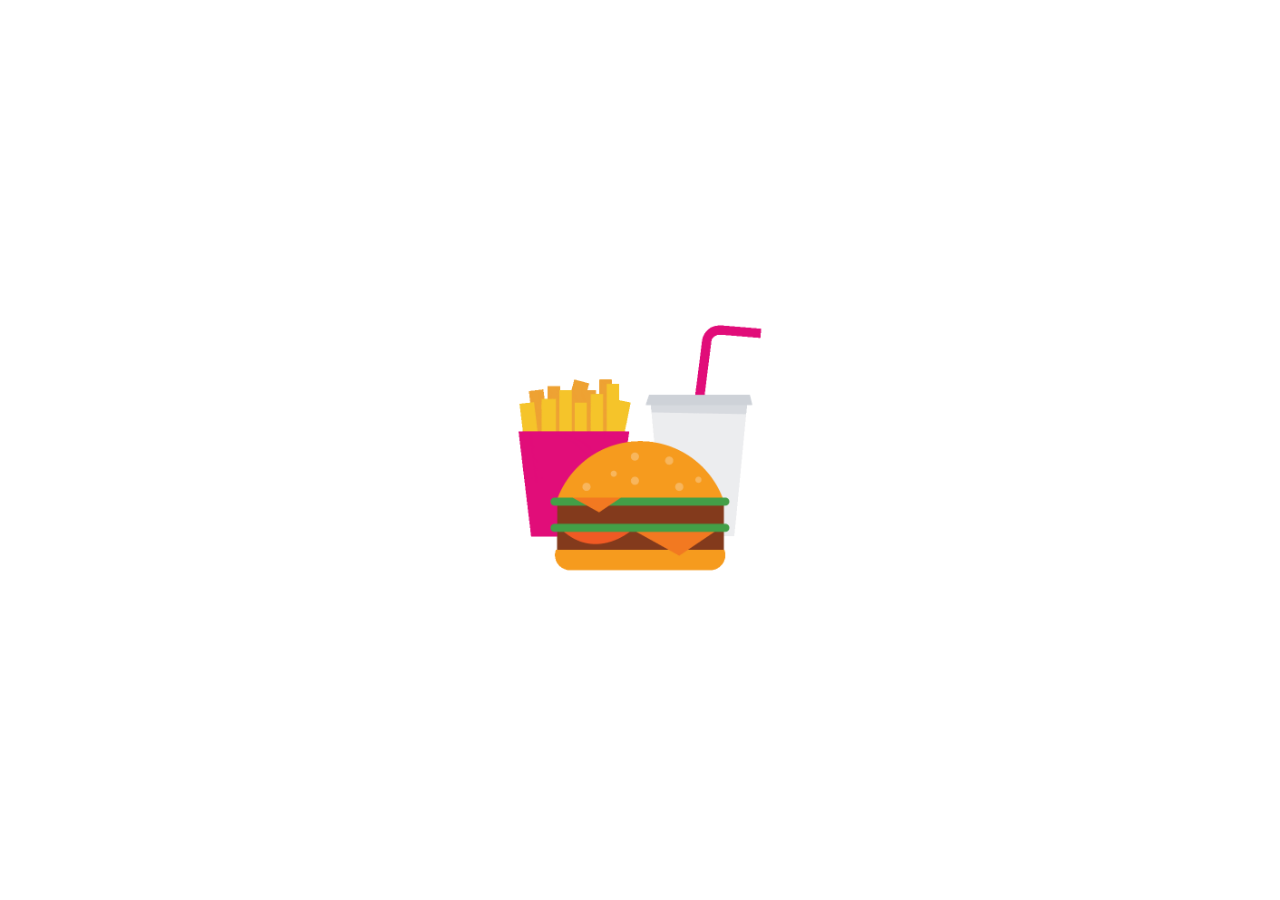
<file: productdetails.html>
<!DOCTYPE html>
<head>
  <link rel="preconnect" href="https://fonts.googleapis.com">
  <link rel="preconnect" href="https://fonts.gstatic.com" crossorigin>
  <link href="https://fonts.googleapis.com/css2?family=Tajawal:wght@200;300;400;500;700;800;900&display=swap" rel="stylesheet">
<link rel="stylesheet" href="assets/css/bootstrap.min.css"/>
<link rel="stylesheet" href="assets/css/all.min.css"/>
<link rel="stylesheet" href="assets/css/animate.css"/>
<link rel="stylesheet" href="assets/css/owl.carousel.min.css"/>
<link rel="stylesheet" href="assets/css/owl.theme.default.min.css"/>
<link rel="stylesheet" href="https://unpkg.com/aos@next/dist/aos.css" />
<link rel="stylesheet" href="assets/css/magnifiic-popup.css"/>
<link rel="stylesheet" href="assets/css/style.css"/>
<title>Restaurant Website</title>
</head>
<body>
    <!--Loading Image Before Data Displays-->
     <img src="assets/images/loading/giphy.gif" id="loading"/> 
<div id="data" style="display: none;">
       
    <!--Navbar Starts-->
    <nav class="navbar navbar-expand-lg navbar-light ">
      <div class="container-fluid">
        <a class="navbar-brand" href="index.html"><img class="logo" src="/assets/images/logo/burgerlogo.png"></a>
        <button class="navbar-toggler" type="button" data-bs-toggle="collapse" data-bs-target="#navbarSupportedContent" aria-controls="navbarSupportedContent" aria-expanded="false" aria-label="Toggle navigation">
          <span class="navbar-toggler-icon"></span>
        </button>
        <div class="collapse navbar-collapse" id="navbarSupportedContent">
          <ul class="navbar-nav ms-auto mb-2 mb-lg-0">
            <li class="nav-item">
              <a class="nav-link active" aria-current="page" href="index.html">Home</a>
            </li>
            <li class="nav-item">
              <a class="nav-link" href="about.html">About</a>
            </li>
            <li class="nav-item">
              <a class="nav-link" href="services.html">Services</a>
            </li>
            <li class="nav-item">
              <a class="nav-link" href="menu.html">Product List</a>
            </li>
            <li class="nav-item">
              <a class="nav-link" href="contact.html">Contact</a>
            </li>
             
          </ul>
         
        </div>
      </div>
    </nav>
      <!--Navbar Ends-->
      <!--Slider Starts-->
      <section class="parallax">
      <div class="container">
        <div class="text-option" data-aos="fade-right" data-aos-duration="3000">
            <h1 class="text-center">Burger</h1>
            <ul>
                <li><a href="index.html">Home</a></li>
                <li><a href="about.html">Menu</a></li>
                <li><a href="productdetails.html">Burger</a></li>


            </ul>
        </div>
      </div>
    </section>
   
  
  <section class="py-5 product_details">
<div class="container">
  <div class="row justify-content-center">
    <div class="col-lg-5" data-aos="fade-right" data-aos-duration="3000">
         <img src="assets/images/images/burger.png" class="img-fluid"/>
     </div>
    <div class="col-lg-5" data-aos="fade-right" data-aos-duration="3000">
      <div class="detail-box">
           <h2>
            We Provide Tasty Burger
          </h2>
         <p class="detail-paragraph">
         A hamburger, or simply burger, is a food consisting of fillings usually a patty of ground meat, typically beef placed inside a sliced bun or bread roll.
        </p>
        <p><span>Price:</span>5$</p>
        <a class="btn btn-warning shopping-cart" href="cart.html">Add To Cart</a>         
    </div>
     
    </div>
  </div>
</div>
  </section>
  <section class="py-5" data-aos="fade-right" data-aos-duration="3000">
    <div class="container">
      <h2 class="text-center">Related Products Clients </h2>
<div class="owl-carousel owl-theme mt-4">
  <div class="item"><a href="assets/images/slider/c1.png" class="test-popup-link"><img src="assets/images/slider/c1.png"  class="zoom-img"/></a></div>
  <div class="item"><a href="assets/images/slider/c2.png"  class="test-popup-link"><img src="assets/images/slider/c2.png" class="zoom-img"/></a></div>
  <div class="item"><a href="assets/images/slider/c3.png"  class="test-popup-link"><img src="assets/images/slider/c3.png" class="zoom-img"/></a></div>
  <div class="item"><a href="assets/images/slider/c4.png"  class="test-popup-link"><img src="assets/images/slider/c4.png" class="zoom-img"/></a></div>
  <div class="item"><a href="assets/images/slider/c5.jpg"  class="test-popup-link"><img src="assets/images/slider/c5.jpg" class="zoom-img"/></a></div>
  <div class="item"><a href="assets/images/slider/caffie.png"  class="test-popup-link"><img src="assets/images/slider/caffie.png" class="zoom-img"/></a></div>
</div>
    </div>
  </section>
<!--Footer Section Starts-->
<!-- Footer -->
<footer class="text-center text-lg-start  text-muted footer_section">
  <!-- Section: Social media -->
  

  <!-- Section: Links  -->
  <section class="">
    <div class="container text-center text-md-start mt-5">
      <!-- Grid row -->
      <div class="row mt-3">
        <!-- Grid column -->
        <div class="col-md-3 col-lg-4 col-xl-3 mx-auto mb-4">
          <!-- Content -->
          
          <a href="index.html"> <img src="assets/images/logo/white.png" class="logo"/> </a>   
           
          <p class="text-white">
            Here you can use rows and columns to organize your footer content. Lorem ipsum
            dolor sit amet, consectetur adipisicing elit.
          </p>
          <div>
            <a href="" class="me-4 text-reset">
              <i class="fab fa-facebook-f"></i>
            </a>
            <a href="" class="me-4 text-reset">
              <i class="fab fa-twitter"></i>
            </a>
            
            <a href="" class="me-4 text-reset">
              <i class="fab fa-instagram"></i>
            </a>
            <a href="" class="me-4 text-reset">
              <i class="fab fa-linkedin"></i>
            </a>
            
          </div>
        </div>
       
        <!-- Grid column -->

        <!-- Grid column -->
        <div class="col-md-2 col-lg-2 col-xl-2 mx-auto mb-4">
          <!-- Links -->
          <h6 class="text-uppercase fw-bold mb-4 text-white">
            Useful Links
          </h6>
          <p>
            <a href="index.html" class="text-reset">Home</a>
          </p>
          <p>
            <a href="about.html" class="text-reset">About</a>
          </p>
          <p>
            <a href="services.html" class="text-reset">Our Services</a>
          </p>
          <p>
            <a href="menu.html" class="text-reset">Our Menu</a>
          </p>
          <p>
            <a href="contact.html" class="text-reset">Contact</a>
          </p>
        </div>
        <!-- Grid column -->

      

        <!-- Grid column -->
        <div class="col-md-4 col-lg-3 col-xl-3 mx-auto mb-md-0 mb-4">
          <!-- Links -->
          <h6 class="text-uppercase fw-bold mb-4 text-white">Contact</h6>
          <p class="text-white"><i class="fas fa-home me-3"></i> New York, NY 10012, US</p>
          <p class="text-white">
            <i class="fas fa-envelope me-3"></i>
            info@example.com
          </p>
          <p class="text-white"><i class="fas fa-phone me-3"></i> + 01 234 567 88</p>
          <p class="text-white"><i class="fas fa-print me-3"></i> + 01 234 567 89</p>
        </div>
        <!-- Grid column -->
      </div>
      <!-- Grid row -->
    </div>
  </section>
  <!-- Section: Links  -->

  <!-- Copyright -->
  <div class="text-center text-white p-4" style="background-color: rgba(0, 0, 0, 0.05);">
    © 2021 Copyright:
    <a class="text-reset text-white fw-bold" href="https://mdbootstrap.com/">MDBootstrap.com</a>
  </div>
  <!-- Copyright -->
</footer>
<!-- Footer -->
<!--Footer Section Ends -->
</div>  
 </body>
 <script src="https://unpkg.com/aos@next/dist/aos.js"></script>
<script type="text/javascript" src="assets/js/bootstrap.min.js"></script>
<script type="text/javascript" src="assets/js/jquery.js"></script>
<script type="text/javascript" src="assets/js/owl.carousel.min.js"></script>
<script type="text/javascript" src="assets/js/jquery.magnific-popup.js"></script>
<script type="text/javascript" src="assets/js/isotope.pkgd.min.js"></script>
<script type="text/javascript" src="assets/js/script.js"></script>
</html>
</file>
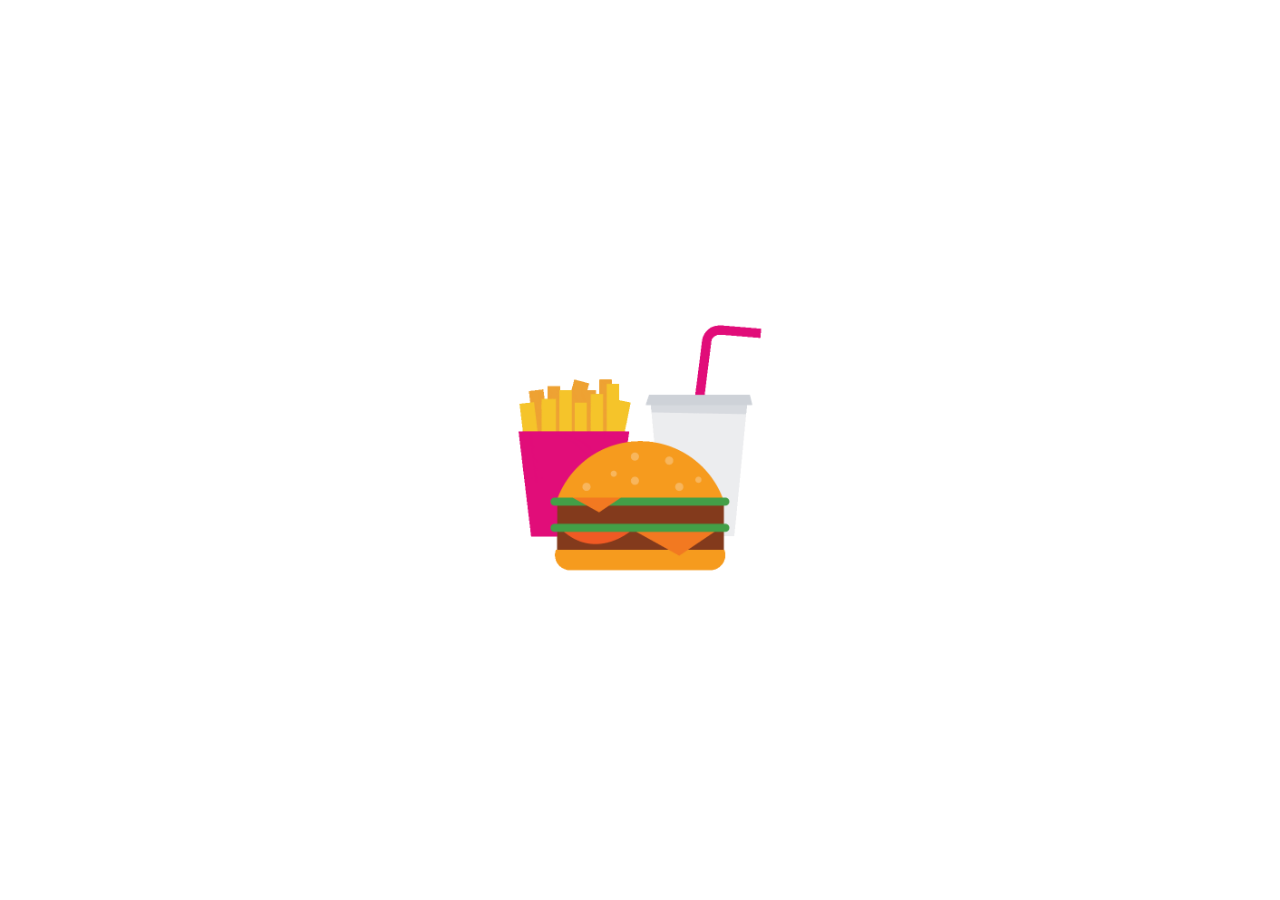
<file: services.html>
<!DOCTYPE html>
<head>
  <link rel="preconnect" href="https://fonts.googleapis.com">
  <link rel="preconnect" href="https://fonts.gstatic.com" crossorigin>
  <link href="https://fonts.googleapis.com/css2?family=Tajawal:wght@200;300;400;500;700;800;900&display=swap" rel="stylesheet">
<link rel="stylesheet" href="assets/css/bootstrap.min.css"/>
<link rel="stylesheet" href="assets/css/all.min.css"/>
<link rel="stylesheet" href="assets/css/animate.css"/>
<link rel="stylesheet" href="assets/css/owl.carousel.min.css"/>
<link rel="stylesheet" href="assets/css/owl.theme.default.min.css"/>
<link rel="stylesheet" href="https://unpkg.com/aos@next/dist/aos.css" />
<link rel="stylesheet" href="assets/css/magnifiic-popup.css"/>
<link rel="stylesheet" href="assets/css/style.css"/>
<title>Restaurant Website</title>
</head>
<body>
    <!--Loading Image Before Data Displays-->
     <img src="assets/images/loading/giphy.gif" id="loading"/> 
<div id="data" style="display: none;">
       
    <!--Navbar Starts-->
    <nav class="navbar navbar-expand-lg navbar-light ">
      <div class="container-fluid">
        <a class="navbar-brand" href="index.html"><img class="logo" src="/assets/images/logo/burgerlogo.png"></a>
        <button class="navbar-toggler" type="button" data-bs-toggle="collapse" data-bs-target="#navbarSupportedContent" aria-controls="navbarSupportedContent" aria-expanded="false" aria-label="Toggle navigation">
          <span class="navbar-toggler-icon"></span>
        </button>
        <div class="collapse navbar-collapse" id="navbarSupportedContent">
          <ul class="navbar-nav ms-auto mb-2 mb-lg-0">
            <li class="nav-item">
              <a class="nav-link active" aria-current="page" href="index.html">Home</a>
            </li>
            <li class="nav-item">
              <a class="nav-link" href="about.html">About</a>
            </li>
            <li class="nav-item">
              <a class="nav-link" href="services.html">Services</a>
            </li>
            <li class="nav-item">
              <a class="nav-link" href="menu.html">Product List</a>
            </li>
            <li class="nav-item">
              <a class="nav-link" href="contact.html">Contact</a>
            </li>
             
          </ul>
         
        </div>
      </div>
    </nav>
      <!--Navbar Ends-->
      <!--Slider Starts-->
      <section class="parallax">
      <div class="container">
        <div class="text-option" data-aos="fade-right" data-aos-duration="3000">
            <h1 class="text-center">Our Services</h1>
            <ul>
                <li><a href="index.html">Home</a></li>
                <li><a href="services.html">Services</a></li>

            </ul>
        </div>
      </div>
    </section>
    <!--Slider Section Ends -->
  
  
    <section class="py-5 food_section layout_padding-bottom">
        <div class="container">
        
        <div class="filters-content mt-4">
          <div class="container">
            <div class="row justify-content-center" data-aos="fade-right" data-aos-duration="3000">
              <div class="col-lg-4 ">
         <div class="box">
           <div>
             <div class="img-box">
              <a class="zoom-img " href="servicesdetails.html"  class="zoom-img"><img src="/assets/images/grid/f1.png"/></a> 
             </div>
             <div class="detail-box">
               <h5>Delicious Pizza</h5>
               <p>Veniam debitis quaerat officiis quasi cupiditate quo, quisquam velit, magnam voluptatem repellendus sed eaque</p>
            <div class="options">
             <h5>20$</h5>
             <a class="btn btn-warning shopping-cart" href="servicesdetails.html">Read More</a>
         
             </div>
             </div>
             
           </div>
         </div>
              </div>
             <div class="col-lg-4" data-aos="fade-right" data-aos-duration="3000">
             <div class="box">
               <div>
                 <div class="img-box">
                 <a href="servicesdetails.html"  class="zoom-img"> <img src="/assets/images/grid/f2.png"/></a> 
                 </div>
                 <div class="detail-box">
                   <h5>Delicious Burger
                   </h5>
                   <p>Veniam debitis quaerat officiis quasi cupiditate quo, quisquam velit, magnam voluptatem repellendus sed eaque</p>
                <div class="options">
                 <h5>20$</h5>
                 <a class="btn btn-warning shopping-cart" href="servicesdetails.html">Read More</a>
                </div>
                 </div>
                 
               </div>
             </div>
             </div>
             <div class="col-lg-4 " data-aos="fade-right" data-aos-duration="3000">
                 <div class="box">
                   <div>
                     <div class="img-box">
                        <a href="servicesdetails.html" class="zoom-img" > <img src="/assets/images/grid/f3.png"/></a> 
                     </div>
                     <div class="detail-box">
                       <h5>Delicious Pizza</h5>
                       <p>Veniam debitis quaerat officiis quasi cupiditate quo, quisquam velit, magnam voluptatem repellendus sed eaque</p>
                    <div class="options">
                     <h5>20$</h5>
                     <a class="btn btn-warning shopping-cart" href="servicesdetails.html">Read More</a>         
                     </div>
                     </div>
                     
                   </div>
                 </div>
              </div>
              <div class="col-lg-4 " data-aos="fade-right" data-aos-duration="3000">
                     <div class="box">
                       <div>
                         <div class="img-box">
                            <a href="servicesdetails.html"  class="zoom-img"><img src="/assets/images/grid/f4.png"/></a>
                         </div>
                         <div class="detail-box">
                           <h5>Delicious Pasta</h5>
                           <p>Veniam debitis quaerat officiis quasi cupiditate quo, quisquam velit, magnam voluptatem repellendus sed eaque</p>
                        <div class="options">
                          <a class="btn btn-warning shopping-cart" href="servicesdetails.html">Read More</a>
         
                         </div>
                         </div>
                         
                       </div>
                     </div>
              </div>
              <div class="col-lg-4 " data-aos="fade-right" data-aos-duration="3000">
                         <div class="box">
                           <div>
                             <div class="img-box">
                                <a href="servicesdetails.html"  class="zoom-img"><img src="/assets/images/grid/f5.png"/></a>
                             </div>
                             <div class="detail-box">
                               <h5>French Fries</h5>
                               <p>Veniam debitis quaerat officiis quasi cupiditate quo, quisquam velit, magnam voluptatem repellendus sed eaque</p>
                            <div class="options">
                                <a class="btn btn-warning shopping-cart" href="servicesdetails.html">Read More</a>
         
                             </div>
                             </div>
                             
                           </div>
                         </div>
              </div>
              <div class="col-lg-4 " data-aos="fade-right" data-aos-duration="3000">
                             <div class="box">
                               <div>
                                 <div class="img-box">
                                    <a href="servicesdetails.html"  class="zoom-img"><img src="/assets/images/grid/f6.png"/></a>
                                 </div>
                                 <div class="detail-box">
                                   <h5>Tasty Burger
                                   </h5>
                                   <p>Veniam debitis quaerat officiis quasi cupiditate quo, quisquam velit, magnam voluptatem repellendus sed eaque</p>
                                <div class="options">
                                  <a class="btn btn-warning shopping-cart" href="servicesdetails.html">Read More</a>
         
                                 </div>
                                 </div>
                                 
                               </div>
                             </div>
              </div>
              <div class="col-lg-4" data-aos="fade-right" data-aos-duration="3000">
                                 <div class="box">
                                   <div>
                                     <div class="img-box">
                                        <a href="servicesdetails.html"  class="zoom-img"><img src="/assets/images/grid/f7.png"/></a>
                                     </div>
                                     <div class="detail-box">
                                       <h5>Tasty Burger
                                       </h5>
                                       <p>Veniam debitis quaerat officiis quasi cupiditate quo, quisquam velit, magnam voluptatem repellendus sed eaque</p>
                                    <div class="options">
                                        <a class="btn btn-warning shopping-cart" href="servicesdetails.html">Read More</a>
         
                                     </div>
                                     </div>
                                     
                                   </div>
                                 </div>
              </div>
                                <div class="col-lg-4 " data-aos="fade-right" data-aos-duration="3000">
                                     <div class="box">
                                       <div>
                                         <div class="img-box">
                                            <a href="servicesdetails.html"  class="zoom-img"><img src="/assets/images/grid/f8.png"/></a> 
                                         </div>
                                         <div class="detail-box">
                                           <h5>Tasty Burger</h5>
                                           <p>Veniam debitis quaerat officiis quasi cupiditate quo, quisquam velit, magnam voluptatem repellendus sed eaque</p>
                                        <div class="options">
                                             <a class="btn btn-warning shopping-cart" href="servicesdetails.html">Read More</a>
         
                                         </div>
                                         </div>
                                         
                                       </div>
                                     </div>
              </div>
                          <div class="col-lg-4 " data-aos="fade-right" data-aos-duration="3000">
                                         <div class="box">
                                           <div>
                                             <div class="img-box">
                                                <a href="servicesdetails.html"  class="zoom-img"><img src="/assets/images/grid/f9.png"/></a> 
                                             </div>
                                             <div class="detail-box">
                                               <h5>Delicious Pasta</h5>
                                               <p>Veniam debitis quaerat officiis quasi cupiditate quo, quisquam velit, magnam voluptatem repellendus sed eaque</p>
                                            <div class="options">
                                              <a class="btn btn-warning shopping-cart" href="servicesdetails.html">Read More</a>
         
                                             </div>
                                             </div>
                                             
                                           </div>
                                         </div>
              </div>
            </div>
            <div class="row justify-content-center" data-aos="fade-right" data-aos-duration="3000">
                <div class="col-lg-12 text-center">
                    <div class="pagination">
                        <a href="#">&laquo;</a>
                        <a href="#">1</a>
                        <a class="active" href="#">2</a>
                        <a href="#">3</a>
                        <a href="#">4</a>
                        <a href="#">5</a>
                        <a href="#">6</a>
                        <a href="#">&raquo;</a>
                      </div>
                </div>
               
            </div>
          
          </div>
         
        
        </div>
        </div>
      </section>
   
<!--Footer Section Starts-->
<!-- Footer -->
<footer class="text-center text-lg-start  text-muted footer_section">
  <!-- Section: Social media -->
  

  <!-- Section: Links  -->
  <section class="">
    <div class="container text-center text-md-start mt-5">
      <!-- Grid row -->
      <div class="row mt-3">
        <!-- Grid column -->
        <div class="col-md-3 col-lg-4 col-xl-3 mx-auto mb-4">
          <!-- Content -->
          
          <a href="index.html"> <img src="assets/images/logo/white.png" class="logo"/> </a>   
           
          <p class="text-white">
            Here you can use rows and columns to organize your footer content. Lorem ipsum
            dolor sit amet, consectetur adipisicing elit.
          </p>
          <div>
            <a href="" class="me-4 text-reset">
              <i class="fab fa-facebook-f"></i>
            </a>
            <a href="" class="me-4 text-reset">
              <i class="fab fa-twitter"></i>
            </a>
            
            <a href="" class="me-4 text-reset">
              <i class="fab fa-instagram"></i>
            </a>
            <a href="" class="me-4 text-reset">
              <i class="fab fa-linkedin"></i>
            </a>
            
          </div>
        </div>
       
        <!-- Grid column -->

        <!-- Grid column -->
        <div class="col-md-2 col-lg-2 col-xl-2 mx-auto mb-4">
          <!-- Links -->
          <h6 class="text-uppercase fw-bold mb-4 text-white">
            Useful Links
          </h6>
          <p>
            <a href="index.html" class="text-reset">Home</a>
          </p>
          <p>
            <a href="about.html" class="text-reset">About</a>
          </p>
          <p>
            <a href="services.html" class="text-reset">Our Services</a>
          </p>
          <p>
            <a href="menu.html" class="text-reset">Our Menu</a>
          </p>
          <p>
            <a href="contact.html" class="text-reset">Contact</a>
          </p>
        </div>
        <!-- Grid column -->

      

        <!-- Grid column -->
        <div class="col-md-4 col-lg-3 col-xl-3 mx-auto mb-md-0 mb-4">
          <!-- Links -->
          <h6 class="text-uppercase fw-bold mb-4 text-white">Contact</h6>
          <p class="text-white"><i class="fas fa-home me-3"></i> New York, NY 10012, US</p>
          <p class="text-white">
            <i class="fas fa-envelope me-3"></i>
            info@example.com
          </p>
          <p class="text-white"><i class="fas fa-phone me-3"></i> + 01 234 567 88</p>
          <p class="text-white"><i class="fas fa-print me-3"></i> + 01 234 567 89</p>
        </div>
        <!-- Grid column -->
      </div>
      <!-- Grid row -->
    </div>
  </section>
  <!-- Section: Links  -->

  <!-- Copyright -->
  <div class="text-center text-white p-4" style="background-color: rgba(0, 0, 0, 0.05);">
    © 2021 Copyright:
    <a class="text-reset text-white fw-bold" href="https://mdbootstrap.com/">MDBootstrap.com</a>
  </div>
  <!-- Copyright -->
</footer>
<!-- Footer -->
<!--Footer Section Ends -->
</div>  
 </body>
 <script src="https://unpkg.com/aos@next/dist/aos.js"></script>
<script type="text/javascript" src="assets/js/bootstrap.min.js"></script>
<script type="text/javascript" src="assets/js/jquery.js"></script>
<script type="text/javascript" src="assets/js/owl.carousel.min.js"></script>
<script type="text/javascript" src="assets/js/jquery.magnific-popup.js"></script>
<script type="text/javascript" src="assets/js/isotope.pkgd.min.js"></script>
<script type="text/javascript" src="assets/js/script.js"></script>
</html>
</file>
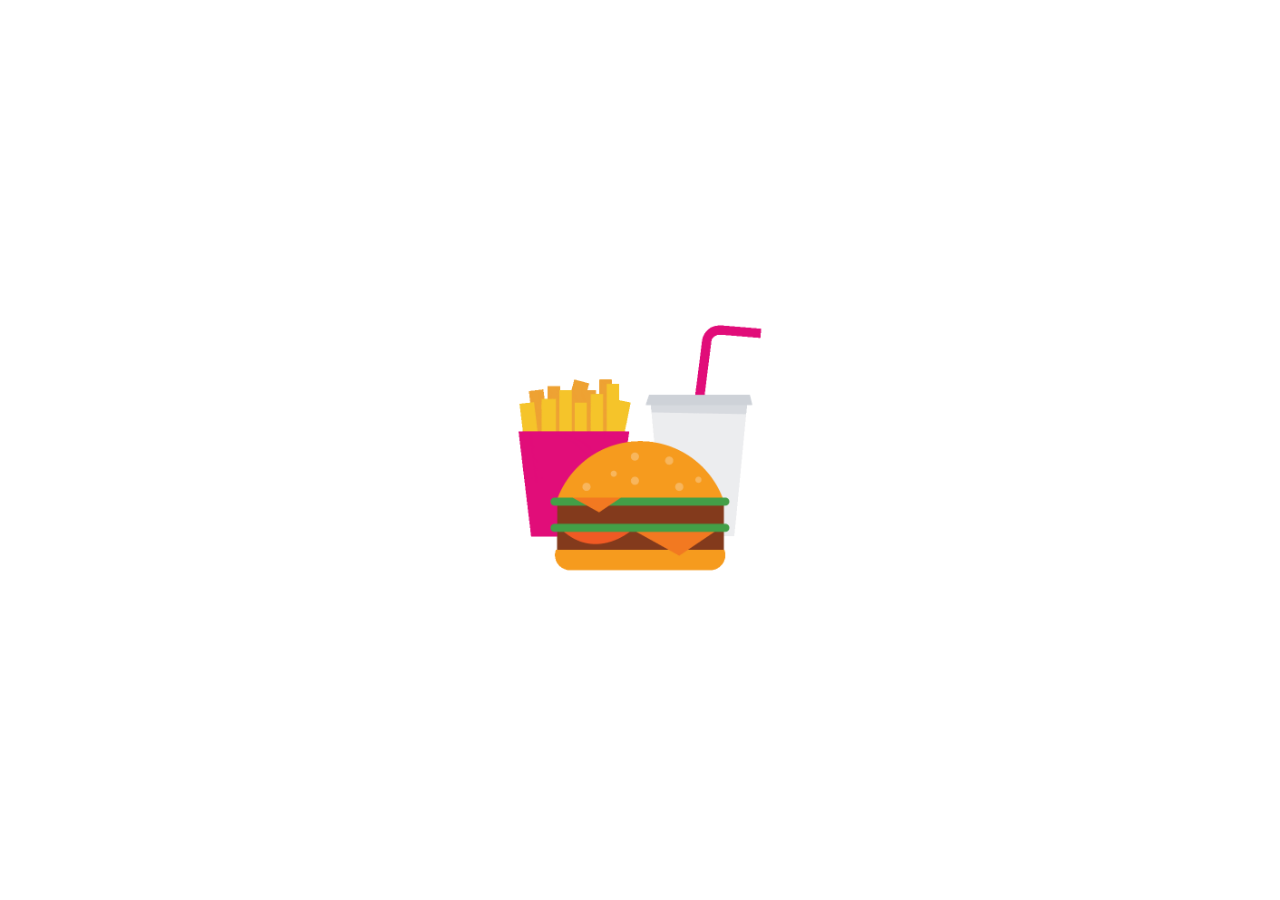
<file: servicesdetails.html>
<!DOCTYPE html>
<head>
  <link rel="preconnect" href="https://fonts.googleapis.com">
  <link rel="preconnect" href="https://fonts.gstatic.com" crossorigin>
  <link href="https://fonts.googleapis.com/css2?family=Tajawal:wght@200;300;400;500;700;800;900&display=swap" rel="stylesheet">
  <link href="https://unpkg.com/aos@next/dist/aos.css" rel="stylesheet">
  <link rel="stylesheet" href="assets/css/bootstrap.min.css"/>
  <link rel="stylesheet" href="assets/css/all.min.css"/>
  <link rel="stylesheet" href="assets/css/animate.css"/>
  <link rel="stylesheet" href="assets/css/owl.carousel.min.css"/>
  <link rel="stylesheet" href="assets/css/owl.theme.default.min.css"/>
  <link rel="stylesheet" href="https://unpkg.com/aos@next/dist/aos.css" />
  <link rel="stylesheet" href="assets/css/magnifiic-popup.css"/>
  <link rel="stylesheet" href="assets/css/style.css"/>
<title>Restaurant Website</title>
</head>
<body>
    <!--Loading Image Before Data Displays-->
     <img src="assets/images/loading/giphy.gif" id="loading"/> 
<div id="data" style="display: none;">
       
    <!--Navbar Starts-->
    <nav class="navbar navbar-expand-lg navbar-light ">
      <div class="container-fluid">
        <a class="navbar-brand" href="index.html"><img class="logo" src="/assets/images/logo/burgerlogo.png"></a>
        <button class="navbar-toggler" type="button" data-bs-toggle="collapse" data-bs-target="#navbarSupportedContent" aria-controls="navbarSupportedContent" aria-expanded="false" aria-label="Toggle navigation">
          <span class="navbar-toggler-icon"></span>
        </button>
        <div class="collapse navbar-collapse" id="navbarSupportedContent">
          <ul class="navbar-nav ms-auto mb-2 mb-lg-0">
            <li class="nav-item">
              <a class="nav-link active" aria-current="page" href="index.html">Home</a>
            </li>
            <li class="nav-item">
              <a class="nav-link" href="about.html">About</a>
            </li>
            <li class="nav-item">
              <a class="nav-link" href="services.html">Services</a>
            </li>
            <li class="nav-item">
              <a class="nav-link" href="menu.html">Product List</a>
            </li>
            <li class="nav-item">
              <a class="nav-link" href="contact.html">Contact</a>
            </li>
             
          </ul>
         
        </div>
      </div>
    </nav>
      <!--Navbar Ends-->
      <!--Slider Starts-->
      <section class="parallax">
      <div class="container">
        <div class="text-option" data-aos="fade-right" data-aos-duration="3000">
            <h1 class="text-center">Services Details </h1>
            <ul>
                <li><a href="index.html">Home</a></li>
                <li><a href="services.html">Services</a></li>
                <li><a href="services.html">Services Details</a></li>


            </ul>
        </div>
      </div>
    </section>
    <!--Slider Section Ends -->
  
  
  <section class="py-5 about_section layout_padding">
<div class="container">
  <div class="row justify-content-center">
    <div class="col-lg-6" data-aos="fade-right" data-aos-duration="3000">
      <div class="img-box">
        <img src="assets/images/images/about-img.png" class="img-fluid"/>
      </div>
    </div>
    <div class="col-lg-6" data-aos="fade-right" data-aos-duration="3000">
      <div class="detail-box">
        <div class="heading_container">
          <h2>
            We Provide Tasty Burger
          </h2>
        </div>
        <p>
          There are many variations of passages of Lorem Ipsum available, but the majority have suffered alteration
          in some form, by injected humour, or randomised words which don't look even slightly believable. If you
          are going to use a passage of Lorem Ipsum, you need to be sure there isn't anything embarrassing hidden in
          the middle of text. All
        </p>
        
      </div>
     
    </div>
  </div>
</div>
  </section>
  <section class="py-5" data-aos="fade-right" data-aos-duration="3000">
    <div class="container">
      <h2 class="text-center">Our Clients </h2>
<div class="owl-carousel owl-theme mt-4">
  <div class="item"><a href="assets/images/slider/c1.png" class="test-popup-link"><img src="assets/images/slider/c1.png"  class="zoom-img"/></a></div>
  <div class="item"><a href="assets/images/slider/c2.png"  class="test-popup-link"><img src="assets/images/slider/c2.png"  class="zoom-img"/></a></div>
  <div class="item"><a href="assets/images/slider/c3.png"  class="test-popup-link"><img src="assets/images/slider/c3.png"  class="zoom-img"/></a></div>
  <div class="item"><a href="assets/images/slider/c4.png"  class="test-popup-link"><img src="assets/images/slider/c4.png"  class="zoom-img"/></a></div>
  <div class="item"><a href="assets/images/slider/c5.jpg"  class="test-popup-link"><img src="assets/images/slider/c5.jpg"  class="zoom-img"/></a></div>
  <div class="item"><a href="assets/images/slider/caffie.png"  class="test-popup-link"><img src="assets/images/slider/caffie.png" class="zoom-img"/></a></div>
</div>
    </div>
  </section>
<!--Footer Section Starts-->
<!-- Footer -->
<footer class="text-center text-lg-start  text-muted footer_section">
  <!-- Section: Social media -->
  

  <!-- Section: Links  -->
  <section class="">
    <div class="container text-center text-md-start mt-5">
      <!-- Grid row -->
      <div class="row mt-3">
        <!-- Grid column -->
        <div class="col-md-3 col-lg-4 col-xl-3 mx-auto mb-4">
          <!-- Content -->
          
          <a href="index.html"> <img src="assets/images/logo/white.png" class="logo"/> </a>   
           
          <p class="text-white">
            Here you can use rows and columns to organize your footer content. Lorem ipsum
            dolor sit amet, consectetur adipisicing elit.
          </p>
          <div>
            <a href="" class="me-4 text-reset">
              <i class="fab fa-facebook-f"></i>
            </a>
            <a href="" class="me-4 text-reset">
              <i class="fab fa-twitter"></i>
            </a>
            
            <a href="" class="me-4 text-reset">
              <i class="fab fa-instagram"></i>
            </a>
            <a href="" class="me-4 text-reset">
              <i class="fab fa-linkedin"></i>
            </a>
            
          </div>
        </div>
       
        <!-- Grid column -->

        <!-- Grid column -->
        <div class="col-md-2 col-lg-2 col-xl-2 mx-auto mb-4">
          <!-- Links -->
          <h6 class="text-uppercase fw-bold mb-4 text-white">
            Useful Links
          </h6>
          <p>
            <a href="index.html" class="text-reset">Home</a>
          </p>
          <p>
            <a href="about.html" class="text-reset">About</a>
          </p>
          <p>
            <a href="services.html" class="text-reset">Our Services</a>
          </p>
          <p>
            <a href="menu.html" class="text-reset">Our Menu</a>
          </p>
          <p>
            <a href="contact.html" class="text-reset">Contact</a>
          </p>
        </div>
        <!-- Grid column -->

      

        <!-- Grid column -->
        <div class="col-md-4 col-lg-3 col-xl-3 mx-auto mb-md-0 mb-4">
          <!-- Links -->
          <h6 class="text-uppercase fw-bold mb-4 text-white">Contact</h6>
          <p class="text-white"><i class="fas fa-home me-3"></i> New York, NY 10012, US</p>
          <p class="text-white">
            <i class="fas fa-envelope me-3"></i>
            info@example.com
          </p>
          <p class="text-white"><i class="fas fa-phone me-3"></i> + 01 234 567 88</p>
          <p class="text-white"><i class="fas fa-print me-3"></i> + 01 234 567 89</p>
        </div>
        <!-- Grid column -->
      </div>
      <!-- Grid row -->
    </div>
  </section>
  <!-- Section: Links  -->

  <!-- Copyright -->
  <div class="text-center text-white p-4" style="background-color: rgba(0, 0, 0, 0.05);">
    © 2021 Copyright:
    <a class="text-reset text-white fw-bold" href="https://mdbootstrap.com/">MDBootstrap.com</a>
  </div>
  <!-- Copyright -->
</footer>
<!-- Footer -->
<!--Footer Section Ends -->
</div>  
 </body>
<script type="text/javascript" src="assets/js/bootstrap.min.js"></script>
<script src="https://unpkg.com/aos@next/dist/aos.js"></script>
<script type="text/javascript" src="assets/js/jquery.js"></script>
<script type="text/javascript" src="assets/js/owl.carousel.min.js"></script>
<script type="text/javascript" src="assets/js/jquery.magnific-popup.js"></script>
<script type="text/javascript" src="assets/js/isotope.pkgd.min.js"></script>
<script type="text/javascript" src="assets/js/script.js"></script>
</html>
</file>
<file: assets/css/style.css>
@import url('https://fonts.googleapis.com/css2?family=Tajawal:wght@200;300;400;500;700;800;900&display=swap');
#loading{
    position: absolute;
    top: 50%;
    left: 50%;
    transform: translate(-50%, -50%);
    width: 17rem;
 }
 .logo{
    width: 7rem;
 }
 .navbar{
 z-index: 3;
 position: fixed;
 width: 100%;
  }
  .navbar .nav-item {
    font-size: 22px;
  }
  .navbar .nav-item .nav-link{
  z-index: 3;
  color: #ffffff;
      }
 body{
    font-family: 'Franklin Gothic Medium', 'Arial Narrow', Arial, sans-serif;
}
.logo{
    width: 6rem;
}
body{
  font-family: Arial, Helvetica, sans-serif;
  font-family: "Open Sans", sans-serif;
  color: #0c0c0c;
  background-color: #ffffff;
  overflow-x: hidden; 
}
.carousel-inner{
  height:80vh;
}
.hero-text{
  position: absolute;
  font-size: 22px;
  top: 12rem;
  color: bisque;
  
}
.hero-text p{
  text-align: justify;
  display: block;
  margin-block-start: 1em;
  margin-block-end: 1em;
  margin-inline-start: 0px;
  margin-inline-end: 0px;
}
 .btn-warning{
  display: inline-block;
    padding: 10px 45px;
    background-color: #ffbe33 !important;
    color: #ffffff !important;
    border-radius: 45px;
    -webkit-transition: all 0.3s;
    transition: all 0.3s;
    border: none;
    margin-top: 10px;

}
.btn-danger{
  display: inline-block;
  padding: 10px 45px;
   
  color: #ffffff !important; 
  border-radius: 45px;
  -webkit-transition: all 0.3s;
  transition: all 0.3s;
  border: none;
  margin-top: 10px;
}

.btn-danger:hover{
  color: yellow !important;
  }
 /*offers section*/
 .offer_section .box {
  display: -webkit-box;
  display: -ms-flexbox;
  display: flex;
  -webkit-box-align: center;
  -ms-flex-align: center;
  align-items: center;
  margin-top: 45px;
  border-radius: 5px;
  padding: 20px 15px;
  background-color: #222831;
  color: #ffffff;
}
.offer_section .box .img-box {
  width: 175px;
  min-width: 175px;
  height: 175px;
  margin-right: 15px;
  position: relative;
  -webkit-transition: all 0.1 0.5s;
  transition: all 0.1 0.5s;
  border-radius: 100%;
  border: 5px solid #ffbe33;
  overflow: hidden;
}
.offer_section .box .img-box img {
width:100%;
transition: all .2s;
vertical-align: middle;
border-style: none;
}
.offer_section .box .detail-box h5{
  font-family: 'Dancing Script', cursive;
  font-size:24px;
}
.offer_section .box .detail-box h6{
  margin: 10px 0;
  font-family: 'Dancing Script', cursive;
}
.offer_section .box .detail-box h6 span {
  font-size: 2.5rem;
  font-weight: bold;
}
/*food offers done */
.food_section .filters_menu {
  padding: 0;
  display: -webkit-box;
  display: -ms-flexbox;
  display: flex;
  -ms-flex-wrap: wrap;
  flex-wrap: wrap;
  -webkit-box-pack: center;
  -ms-flex-pack: center;
  justify-content: center;
  list-style-type: none;
  margin: 45px 0 20px 0;
}
.food_section .filters_menu li {
  padding: 7px 25px;
  cursor: pointer;
  border-radius: 25px;
  font-size: 22px;
}
.food_section .filters_menu li:hover{
  background-color: #222831;
  color: #ffffff;
  font-size: 22px;
  transition: 1s ease-in-out;
}
.food_section .box{
  position: relative;
  margin-top: 25px;
  color: #ffffff;
    border-radius: 15px;
    overflow: hidden;
    background: linear-gradient(to bottom, #f1f2f3 25px, #222831 25px);
}
.food_section .box .img-box {
  background: #f1f2f3;
  display: -webkit-box;
  display: -ms-flexbox;
  display: flex;
  -webkit-box-pack: center;
  -ms-flex-pack: center;
  justify-content: center;
  -webkit-box-align: center;
  -ms-flex-align: center;
  align-items: center;
  height: 215px;
  border-radius: 0 0 45px;
  margin: -1px;
  padding: 25px;
}
.food_section .box .img-box img {
  max-width: 100%;
  max-height: 145px;
  -webkit-transition: all .2s;
  transition: all .2s;
}
.food_section .box .detail-box {
  padding: 25px;
}  
.food_section .box .detail-box h5 {
  font-weight: 600;
  font-size: 1.25rem !important;

}
.food_section .box .detail-box p {
  font-size: 18px !important;
  margin-top: 0;
  margin-bottom: 1rem;
}
.shopping-cart{
  display: inline-block;
  white-space: nowrap;
}
.food_section .btn-box {
    display: -webkit-box;
    display: -ms-flexbox;
    display: flex;
    -webkit-box-pack: center;
    -ms-flex-pack: center;
    justify-content: center;
    margin-top: 45px;
}
.about_section{
  background: #222831;
  color: #ffffff;
 } 
 .layout_padding {
  padding: 90px 0 !important;
}
.about_section .img-box{
  position: relative;
    display: -webkit-box;
    display: -ms-flexbox;
    display: flex;
    -webkit-box-pack: center;
    -ms-flex-pack: center;
    justify-content: center;
}
.about_section .detail-box{
  margin-top:17rem;
}
.about_section .detail-box p{
  font-size: 25px !important;
}
 /*footer section styling*/
 .footer_section {
  background-color: #222831;
  color: #ffffff;
  padding: 75px 0 40px 0;
  text-align: center;
}
textarea{
  border: 1px solid rgba(0, 0, 0, 0.137);
  padding: 1vh;
  margin-bottom: 4vh;
  outline: none;
  width: 100%;
  background-color: rgb(247, 247, 247);
} 

.text-reset{
  text-decoration: none !important;
  color: #ffffff !important;
}
/*end footer section*/
/*about section*/
.parallax {
  /* The image used */
  background-image: url("../images/banner/mashawe.webp");
  min-height: 500px;
  background-attachment: fixed;
  background-position: center;
  background-repeat: no-repeat;
  background-size: cover;
}
.parallax .text-option{
  position: relative;
  top: 12rem;
  text-align: center;
}
.parallax .text-option h1{
  color: #ffffff !important;
  font-weight: 800;
  font-size: 2.8rem;
}
.parallax .text-option ul{
 top: 12px;   
}
.parallax .text-option ul li{
display: inline-block;
font-size: 16px;
white-space: nowrap;
}
.parallax .text-option ul li::before{
   content: '>';
   margin: 5px;
   font-size: 24px;
   color: #ffffff;
  }
  .parallax .text-option ul li:first-child:before{
   display: none;
  }
  .parallax .text-option ul li a{
  text-decoration: none;
    font-size: 24px;
    color: #ffffff;
   }
/*end about section */
/*services section*/
.pagination {
  display: inline-block;
  text-align: center;
  margin-top:3rem ;
  position: relative;
}

.pagination a {
  color: black;
  float: left;
  padding: 8px 16px;
  text-decoration: none;
}

.pagination a.active {
  background-color: #222831;
  color: white;
}

.pagination a:hover:not(.active) {  background-color: #222831;
color:#fff;
}
/*services action end */
.product_details .detail-box{
  margin-top: 9rem;
}
.product_details .detail-box .detail-paragraph{
   font-size: 22px;
}
 
.shopping_cart .cart{
  background-color: #fff;
  padding: 4vh 5vh;
  border-bottom-left-radius: 1rem;
  border-top-left-radius: 1rem;
}
@media(max-width:767px){
  .cart{
      padding: 4vh;
      border-bottom-left-radius: unset;
      border-top-right-radius: 1rem;
  }
}
.summary{
  background-color: #ddd;
  border-top-right-radius: 1rem;
  border-bottom-right-radius: 1rem;
  padding: 4vh;
  color: rgb(65, 65, 65);
}
@media(max-width:767px){
  .summary{
  border-top-right-radius: unset;
  border-bottom-left-radius: 1rem;
  }
}
.summary .col-2{
  padding: 0;
}
.summary .col-10
{
  padding: 0;
} 
.title b{
  font-size: 1.5rem;
}
.main{
  margin: 0;
  padding: 2vh 0;
  width: 100%;
}


.close{
  margin-left: auto;
  font-size: 0.7rem;
}



hr{
  margin-top: 1.25rem;
}
form{
  padding: 2vh 0;
}
select{
  border: 1px solid rgba(0, 0, 0, 0.137);
  padding: 1.5vh 1vh;
  margin-bottom: 4vh;
  outline: none;
  width: 100%;
  background-color: rgb(247, 247, 247);
}
input{
  border: 1px solid rgba(0, 0, 0, 0.137);
  padding: 1vh;
  margin-bottom: 4vh;
  outline: none;
  width: 100%;
  background-color: rgb(247, 247, 247);
}
input:focus::-webkit-input-placeholder
{
    color:transparent;
}

a{
  color: black; 
}

#code{
  background-image: linear-gradient(to left, rgba(255, 255, 255, 0.253) , rgba(255, 255, 255, 0.185)), url("https://img.icons8.com/small/16/000000/long-arrow-right.png");
  background-repeat: no-repeat;
  background-position-x: 95%;
  background-position-y: center;
}
.block{
  display: block;
 width: 100%;
 border: none;
 background-color: #a37d24;
 padding: 14px 28px;
 font-size: 16px;
 cursor: pointer;
 text-align: center;
}
.close{
  float: right !important;
  cursor: pointer;
}
 .zoom-img {
  -webkit-transition: 0.4s ease;
  transition: 0.4s ease;
  cursor: pointer;

}

.zoom-img:hover {
  -webkit-transform: scale(1.08);
  transform: scale(1.08);
}
.img-fluid {
  -webkit-transition: 0.4s ease;
  transition: 0.4s ease;
  cursor: pointer;
}

.img-fluid:hover {
  -webkit-transform: scale(1.08);
  transform: scale(1.08);
}
.grid {
  display: grid;
}
</file>
<file: assets/css/magnifiic-popup.css>
/* Magnific Popup CSS */
.mfp-bg {
    top: 0;
    left: 0;
    width: 100%;
    height: 100%;
    z-index: 1042;
    overflow: hidden;
    position: fixed;
    background: #0b0b0b;
    opacity: 0.8; }
  
  .mfp-wrap {
    top: 0;
    left: 0;
    width: 100%;
    height: 100%;
    z-index: 1043;
    position: fixed;
    outline: none !important;
    -webkit-backface-visibility: hidden; }
  
  .mfp-container {
    text-align: center;
    position: absolute;
    width: 100%;
    height: 100%;
    left: 0;
    top: 0;
    padding: 0 8px;
    box-sizing: border-box; }
  
  .mfp-container:before {
    content: '';
    display: inline-block;
    height: 100%;
    vertical-align: middle; }
  
  .mfp-align-top .mfp-container:before {
    display: none; }
  
  .mfp-content {
    position: relative;
    display: inline-block;
    vertical-align: middle;
    margin: 0 auto;
    text-align: left;
    z-index: 1045; }
  
  .mfp-inline-holder .mfp-content,
  .mfp-ajax-holder .mfp-content {
    width: 100%;
    cursor: auto; }
  
  .mfp-ajax-cur {
    cursor: progress; }
  
  .mfp-zoom-out-cur, .mfp-zoom-out-cur .mfp-image-holder .mfp-close {
    cursor: -moz-zoom-out;
    cursor: -webkit-zoom-out;
    cursor: zoom-out; }
  
  .mfp-zoom {
    cursor: pointer;
    cursor: -webkit-zoom-in;
    cursor: -moz-zoom-in;
    cursor: zoom-in; }
  
  .mfp-auto-cursor .mfp-content {
    cursor: auto; }
  
  .mfp-close,
  .mfp-arrow,
  .mfp-preloader,
  .mfp-counter {
    -webkit-user-select: none;
    -moz-user-select: none;
    user-select: none; }
  
  .mfp-loading.mfp-figure {
    display: none; }
  
  .mfp-hide {
    display: none !important; }
  
  .mfp-preloader {
    color: #CCC;
    position: absolute;
    top: 50%;
    width: auto;
    text-align: center;
    margin-top: -0.8em;
    left: 8px;
    right: 8px;
    z-index: 1044; }
    .mfp-preloader a {
      color: #CCC; }
      .mfp-preloader a:hover {
        color: #FFF; }
  
  .mfp-s-ready .mfp-preloader {
    display: none; }
  
  .mfp-s-error .mfp-content {
    display: none; }
  
  button.mfp-close,
  button.mfp-arrow {
    overflow: visible;
    cursor: pointer;
    background: transparent;
    border: 0;
    -webkit-appearance: none;
    display: block;
    outline: none;
    padding: 0;
    z-index: 1046;
    box-shadow: none;
    touch-action: manipulation; }
  
  button::-moz-focus-inner {
    padding: 0;
    border: 0; }
  
  .mfp-close {
    width: 44px;
    height: 44px;
    line-height: 44px;
    position: absolute;
    right: 0;
    top: 0;
    text-decoration: none;
    text-align: center;
    opacity: 0.65;
    padding: 0 0 18px 10px;
    color: #FFF;
    font-style: normal;
    font-size: 28px;
    font-family: Arial, Baskerville, monospace; }
    .mfp-close:hover,
    .mfp-close:focus {
      opacity: 1; }
    .mfp-close:active {
      top: 1px; }
  
  .mfp-close-btn-in .mfp-close {
    color: #333; }
  
  .mfp-image-holder .mfp-close,
  .mfp-iframe-holder .mfp-close {
    color: #FFF;
    right: -6px;
    text-align: right;
    padding-right: 6px;
    width: 100%; }
  
  .mfp-counter {
    position: absolute;
    top: 0;
    right: 0;
    color: #CCC;
    font-size: 12px;
    line-height: 18px;
    white-space: nowrap; }
  
  .mfp-arrow {
    position: absolute;
    opacity: 0.65;
    margin: 0;
    top: 50%;
    margin-top: -55px;
    padding: 0;
    width: 90px;
    height: 110px;
    -webkit-tap-highlight-color: transparent; }
    .mfp-arrow:active {
      margin-top: -54px; }
    .mfp-arrow:hover,
    .mfp-arrow:focus {
      opacity: 1; }
    .mfp-arrow:before,
    .mfp-arrow:after {
      content: '';
      display: block;
      width: 0;
      height: 0;
      position: absolute;
      left: 0;
      top: 0;
      margin-top: 35px;
      margin-left: 35px;
      border: medium inset transparent; }
    .mfp-arrow:after {
      border-top-width: 13px;
      border-bottom-width: 13px;
      top: 8px; }
    .mfp-arrow:before {
      border-top-width: 21px;
      border-bottom-width: 21px;
      opacity: 0.7; }
  
  .mfp-arrow-left {
    left: 0; }
    .mfp-arrow-left:after {
      border-right: 17px solid #FFF;
      margin-left: 31px; }
    .mfp-arrow-left:before {
      margin-left: 25px;
      border-right: 27px solid #3F3F3F; }
  
  .mfp-arrow-right {
    right: 0; }
    .mfp-arrow-right:after {
      border-left: 17px solid #FFF;
      margin-left: 39px; }
    .mfp-arrow-right:before {
      border-left: 27px solid #3F3F3F; }
  
  .mfp-iframe-holder {
    padding-top: 40px;
    padding-bottom: 40px; }
    .mfp-iframe-holder .mfp-content {
      line-height: 0;
      width: 100%;
      max-width: 900px; }
    .mfp-iframe-holder .mfp-close {
      top: -40px; }
  
  .mfp-iframe-scaler {
    width: 100%;
    height: 0;
    overflow: hidden;
    padding-top: 56.25%; }
    .mfp-iframe-scaler iframe {
      position: absolute;
      display: block;
      top: 0;
      left: 0;
      width: 100%;
      height: 100%;
      box-shadow: 0 0 8px rgba(0, 0, 0, 0.6);
      background: #000; }
  
  /* Main image in popup */
  img.mfp-img {
    width: auto;
    max-width: 100%;
    height: auto;
    display: block;
    line-height: 0;
    box-sizing: border-box;
    padding: 40px 0 40px;
    margin: 0 auto; }
  
  /* The shadow behind the image */
  .mfp-figure {
    line-height: 0; }
    .mfp-figure:after {
      content: '';
      position: absolute;
      left: 0;
      top: 40px;
      bottom: 40px;
      display: block;
      right: 0;
      width: auto;
      height: auto;
      z-index: -1;
      box-shadow: 0 0 8px rgba(0, 0, 0, 0.6);
      background: #444; }
    .mfp-figure small {
      color: #BDBDBD;
      display: block;
      font-size: 12px;
      line-height: 14px; }
    .mfp-figure figure {
      margin: 0; }
  
  .mfp-bottom-bar {
    margin-top: -36px;
    position: absolute;
    top: 100%;
    left: 0;
    width: 100%;
    cursor: auto; }
  
  .mfp-title {
    text-align: left;
    line-height: 18px;
    color: #F3F3F3;
    word-wrap: break-word;
    padding-right: 36px; }
  
  .mfp-image-holder .mfp-content {
    max-width: 100%; }
  
  .mfp-gallery .mfp-image-holder .mfp-figure {
    cursor: pointer; }
  
  @media screen and (max-width: 800px) and (orientation: landscape), screen and (max-height: 300px) {
    /**
         * Remove all paddings around the image on small screen
         */
    .mfp-img-mobile .mfp-image-holder {
      padding-left: 0;
      padding-right: 0; }
    .mfp-img-mobile img.mfp-img {
      padding: 0; }
    .mfp-img-mobile .mfp-figure:after {
      top: 0;
      bottom: 0; }
    .mfp-img-mobile .mfp-figure small {
      display: inline;
      margin-left: 5px; }
    .mfp-img-mobile .mfp-bottom-bar {
      background: rgba(0, 0, 0, 0.6);
      bottom: 0;
      margin: 0;
      top: auto;
      padding: 3px 5px;
      position: fixed;
      box-sizing: border-box; }
      .mfp-img-mobile .mfp-bottom-bar:empty {
        padding: 0; }
    .mfp-img-mobile .mfp-counter {
      right: 5px;
      top: 3px; }
    .mfp-img-mobile .mfp-close {
      top: 0;
      right: 0;
      width: 35px;
      height: 35px;
      line-height: 35px;
      background: rgba(0, 0, 0, 0.6);
      position: fixed;
      text-align: center;
      padding: 0; } }
  
  @media all and (max-width: 900px) {
    .mfp-arrow {
      -webkit-transform: scale(0.75);
      transform: scale(0.75); }
    .mfp-arrow-left {
      -webkit-transform-origin: 0;
      transform-origin: 0; }
    .mfp-arrow-right {
      -webkit-transform-origin: 100%;
      transform-origin: 100%; }
    .mfp-container {
      padding-left: 6px;
      padding-right: 6px; } }
</file>
